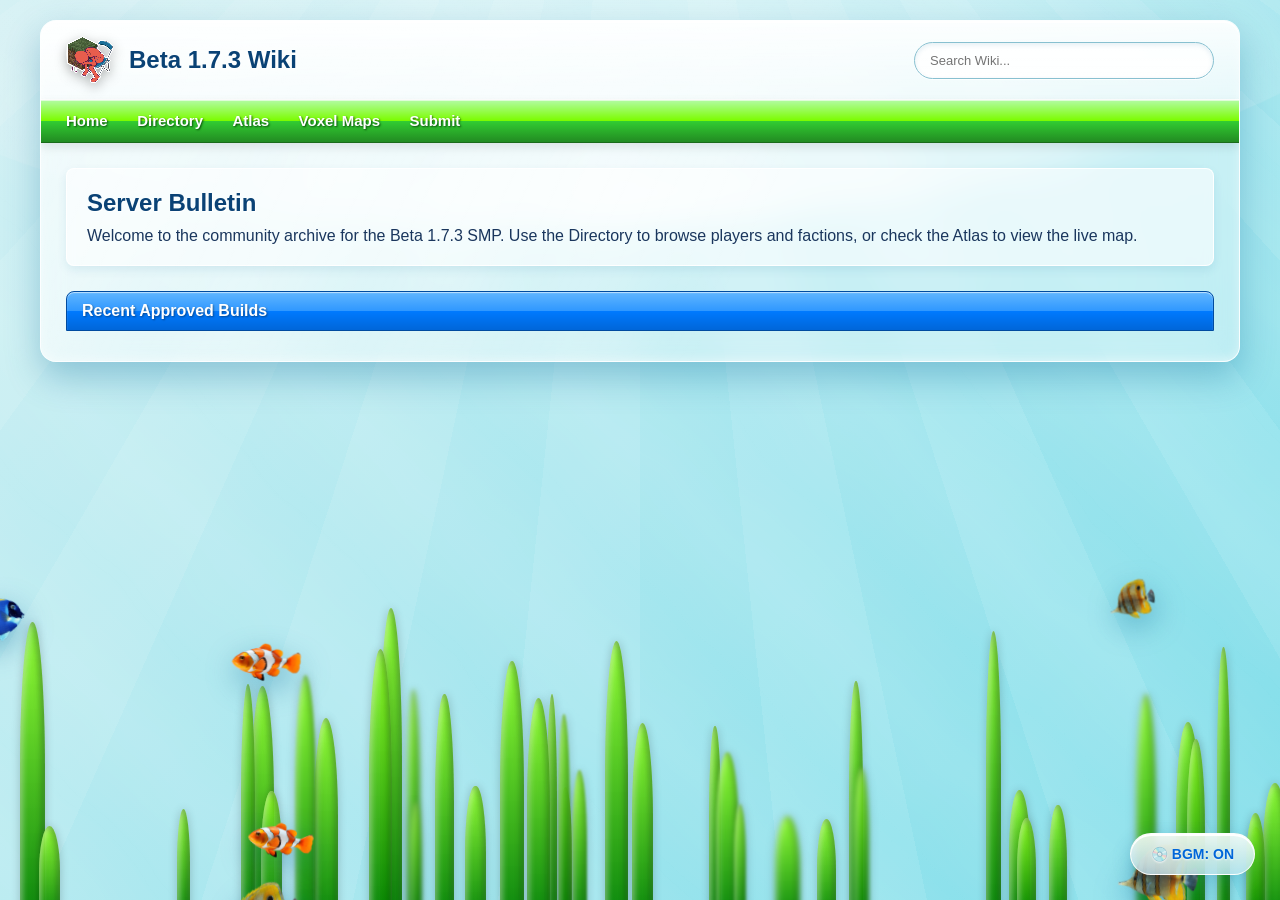
<file: index.html>
<!DOCTYPE html>
<html lang="en">
<head>
    <meta charset="UTF-8">
    <title>Server Wiki - Home</title>
    <link rel="stylesheet" href="style.css">
</head>
<body>
<div class="forum-wrapper">
    <div class="header">
        <div class="header-left">
            <img src="assets/server-icon.png" class="logo" alt="Logo">
            <h1>Beta 1.7.3 Wiki</h1>
        </div>
        <div class="global-search-container">
            <input type="text" id="globalSearch" placeholder="Search Wiki..." onkeyup="globalSearch()">
            <div id="searchResults"></div>
        </div>
    </div>
    <div class="navbar">
        <a href="index.html">Home</a>
        <a href="directory.html">Directory</a>
        <a href="atlas-map.html">Atlas</a>
        <a href="voxel-maps.html">Voxel Maps</a>
        <a href="submit.html">Submit</a>
    </div>
    <div class="content">
        <div style="background: rgba(255,255,255,0.6); padding: 20px; border: 1px solid rgba(255,255,255,0.9); margin-bottom: 25px; border-radius: 8px; box-shadow: 0 4px 10px rgba(0, 100, 150, 0.1);">
            <h2 style="margin: 0 0 10px 0; color: #0a4275; text-shadow: 1px 1px 0 #fff;">Server Bulletin</h2>
            <p style="margin: 0; color: #1a365d;">Welcome to the community archive for the Beta 1.7.3 SMP. Use the Directory to browse players and factions, or check the Atlas to view the live map.</p>
        </div>
        <div class="board-header">Recent Approved Builds</div>
        <div id="latestBuilds"></div>
    </div>
</div>
<script src="locations.js"></script>
<script>
window.renderPage = function() {
    document.getElementById('latestBuilds').innerHTML = serverLocations.slice(-5).reverse().map(loc => `
        <div class="board-item">
            <img class="loc-thumb" src="${loc.image}" alt="Thumbnail">
            <div class="board-info">
                <h2><a href="location.html?id=${loc.id}">${loc.name}</a></h2>
                <p>${loc.description.substring(0, 150)}...</p>
            </div>
        </div>
    `).join('');
};
</script>
</body>
</html>
</file>
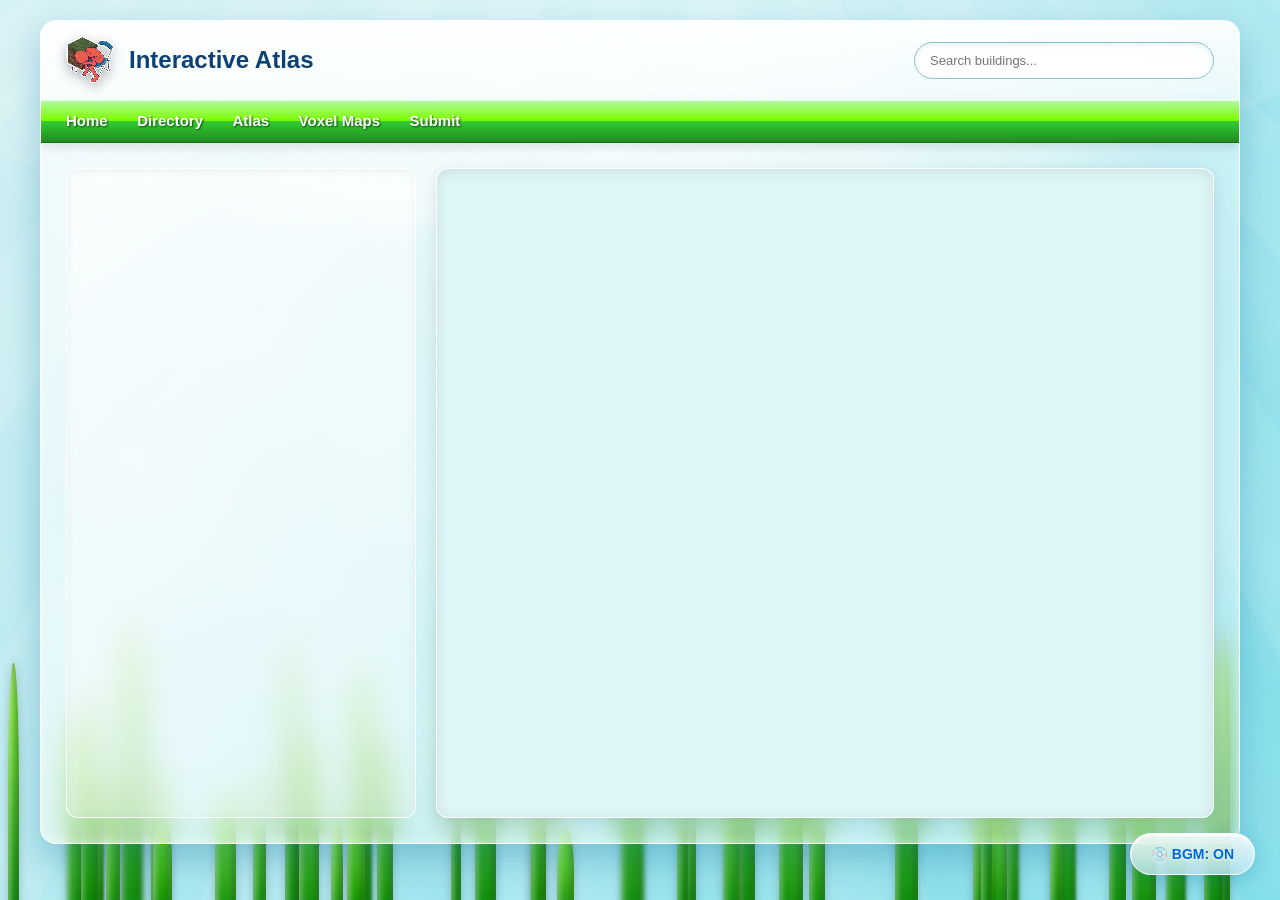
<file: atlas-map.html>
<!DOCTYPE html>
<html lang="en">
<head>
    <meta charset="UTF-8">
    <title>Interactive Atlas</title>
    <link rel="stylesheet" href="style.css">
</head>
<body>
<div class="forum-wrapper">
    <div class="header">
        <div class="header-left">
            <img src="assets/server-icon.png" class="logo" alt="Logo">
            <h1>Interactive Atlas</h1>
        </div>
        <div class="global-search-container">
            <input type="text" id="globalSearch" placeholder="Search buildings..." onkeyup="globalSearch()">
            <div id="searchResults"></div>
        </div>
    </div>
    <div class="navbar">
        <a href="index.html">Home</a>
        <a href="directory.html">Directory</a>
        <a href="atlas-map.html">Atlas</a>
        <a href="voxel-maps.html">Voxel Maps</a>
        <a href="submit.html">Submit</a>
    </div>
    <div class="content">
        <div class="split-container">
            <div class="sidebar">
                <ul id="locationList" style="list-style: none; margin: 0; padding: 0;"></ul>
            </div>
            <div class="map-wrapper">
                <iframe id="mapIframe" src="https://dynmap-proxy.landonian2006.workers.dev/#"></iframe>
            </div>
        </div>
    </div>
</div>
<script src="locations.js"></script>
<script>
window.renderPage = function() {
    document.getElementById('locationList').innerHTML = serverLocations.map(loc => `
        <li class="board-item" id="sidebar-${loc.id}" style="cursor: pointer;" onclick="panMap(${loc.x}, ${loc.y}, ${loc.z}, '${loc.id}')">
            <img class="loc-thumb" src="${loc.image}" alt="Thumbnail">
            <div class="board-info">
                <h2 style="margin-top: 5px; color: #0a4275;">${loc.name}</h2>
                <p>X: ${loc.x} Z: ${loc.z}</p>
            </div>
        </li>
    `).join('');
    
    const p = new URLSearchParams(window.location.search);
    if(p.get('x')) panMap(p.get('x'), p.get('y'), p.get('z'));
};

function panMap(x, y, z, id) {
    document.getElementById('mapIframe').src = `https://dynmap-proxy.landonian2006.workers.dev/?x=${x}&y=${y}&z=${z}&zoom=6`;
    document.querySelectorAll('.board-item').forEach(el => el.style.background = 'rgba(255,255,255,0.6)');
    if(id) {
        const target = document.getElementById('sidebar-' + id);
        if(target) target.style.background = 'rgba(79, 172, 254, 0.2)';
    }
}
</script>
</body>
</html>
</file>
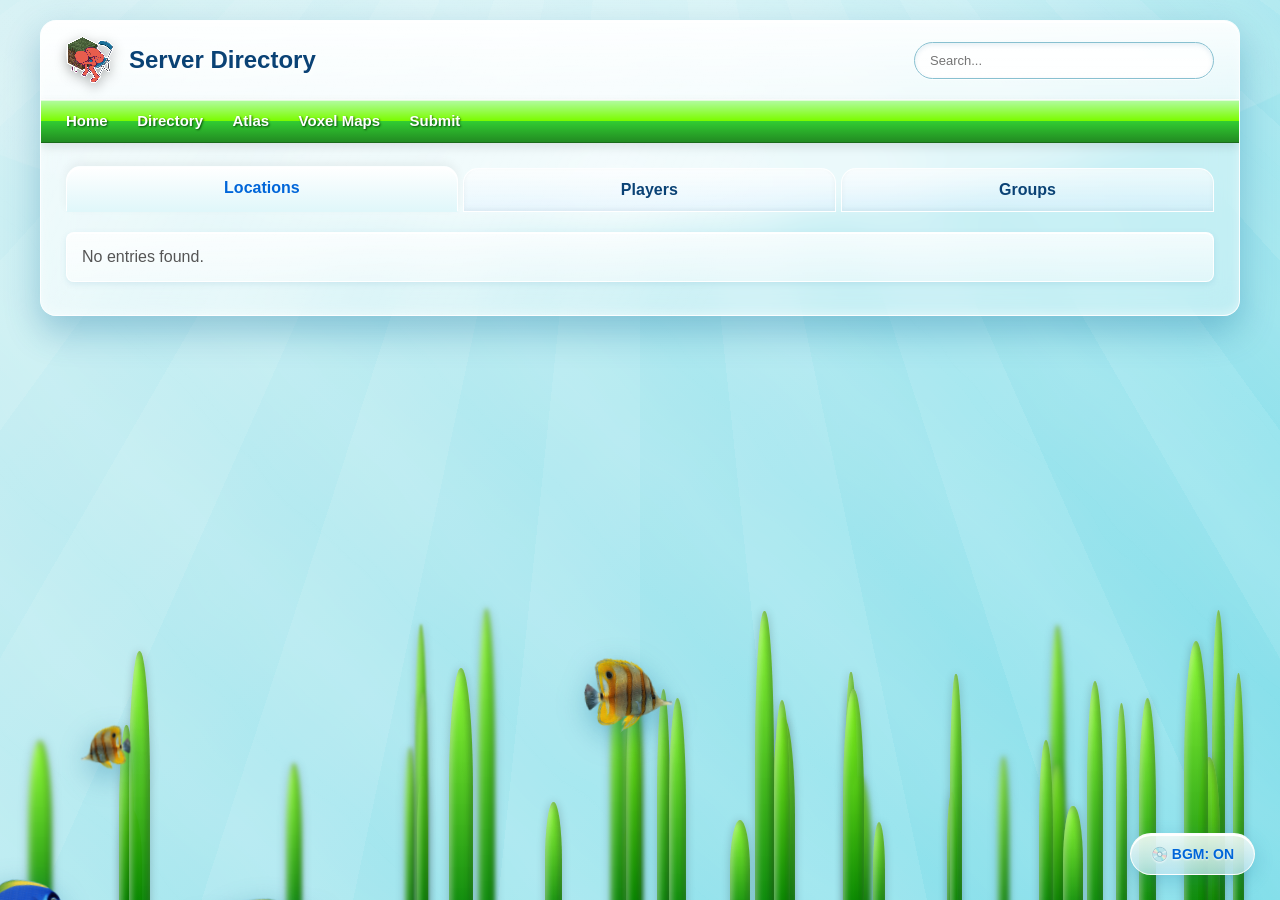
<file: directory.html>
<!DOCTYPE html>
<html lang="en">
<head>
    <meta charset="UTF-8">
    <title>Server Directory</title>
    <link rel="stylesheet" href="style.css">
</head>
<body>
<div class="forum-wrapper">
    <div class="header">
        <div class="header-left">
            <img src="assets/server-icon.png" class="logo" alt="Logo">
            <h1>Server Directory</h1>
        </div>
        <div class="global-search-container">
            <input type="text" id="globalSearch" placeholder="Search..." onkeyup="globalSearch()">
            <div id="searchResults"></div>
        </div>
    </div>
    <div class="navbar">
        <a href="index.html">Home</a>
        <a href="directory.html">Directory</a>
        <a href="atlas-map.html">Atlas</a>
        <a href="voxel-maps.html">Voxel Maps</a>
        <a href="submit.html">Submit</a>
    </div>
    <div class="content">
        <div class="dir-tabs">
            <div class="dir-tab active" onclick="switchDir('locations')">Locations</div>
            <div class="dir-tab" onclick="switchDir('players')">Players</div>
            <div class="dir-tab" onclick="switchDir('groups')">Groups</div>
        </div>

        <div id="sec-locations" class="dir-section active"></div>
        <div id="sec-players" class="dir-section"></div>
        <div id="sec-groups" class="dir-section"></div>
    </div>
</div>
<script src="locations.js"></script>
<script>
function switchDir(type) {
    document.querySelectorAll('.dir-tab, .dir-section').forEach(el => el.classList.remove('active'));
    event.currentTarget.classList.add('active');
    document.getElementById('sec-' + type).classList.add('active');
}

window.renderPage = function() {
    renderList('sec-locations', serverLocations, 'location');
    renderList('sec-players', serverPlayers, 'player');
    renderList('sec-groups', serverGroups, 'group');
};

function renderList(targetId, data, type) {
    document.getElementById(targetId).innerHTML = data.map(item => {
        let badge = "";
        if (type === 'player') {
            const isOnline = onlinePlayers.includes(item.name.toLowerCase());
            badge = isOnline ? `<span class="status-badge status-online">🟢 Online</span>` : `<span class="status-badge status-offline">🔴 Offline</span>`;
        }
        return `
        <div class="board-item">
            <img class="loc-thumb" src="${item.image}" alt="Thumbnail">
            <div class="board-info">
                <h2><a href="${type}.html?id=${item.id}">${item.name}</a> ${badge}</h2>
                <p>${item.description.substring(0, 120)}...</p>
            </div>
        </div>
        `;
    }).join('') || `<div class="board-item"><p style="margin:0; color:#555;">No entries found.</p></div>`;
}
</script>
</body>
</html>
</file>
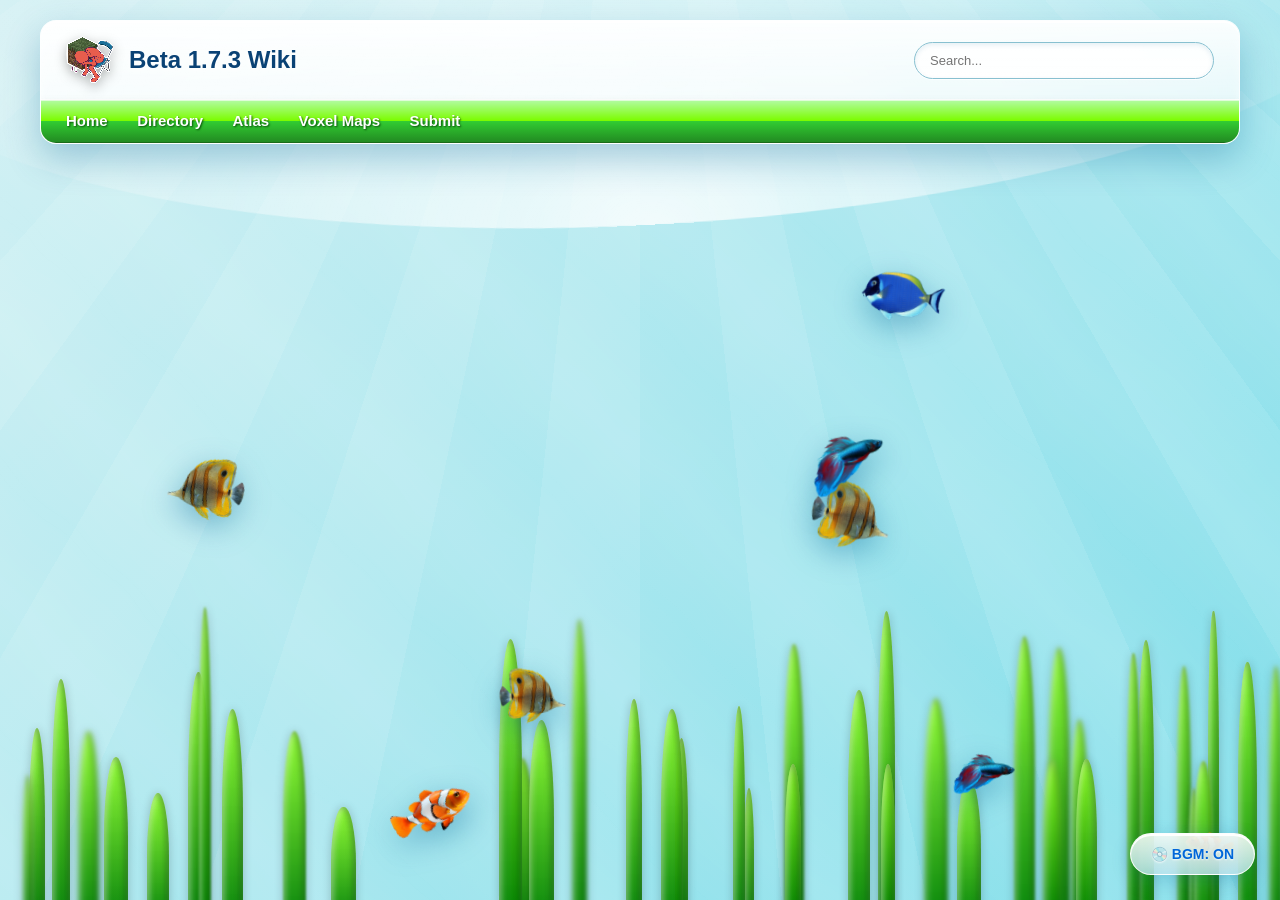
<file: group.html>
<!DOCTYPE html>
<html lang="en">
<head>
    <meta charset="UTF-8">
    <title>Group Info</title>
    <link rel="stylesheet" href="style.css">
</head>
<body>
<div class="forum-wrapper">
    <div class="header">
        <div class="header-left">
            <img src="assets/server-icon.png" class="logo" alt="Logo">
            <h1>Beta 1.7.3 Wiki</h1>
        </div>
        <div class="global-search-container">
            <input type="text" id="globalSearch" placeholder="Search..." onkeyup="globalSearch()">
            <div id="searchResults"></div>
        </div>
    </div>
    <div class="navbar">
        <a href="index.html">Home</a>
        <a href="directory.html">Directory</a>
        <a href="atlas-map.html">Atlas</a>
        <a href="voxel-maps.html">Voxel Maps</a>
        <a href="submit.html">Submit</a>
    </div>
    <div class="content" id="profileContent" style="display:none;">
        <div style="display: flex; gap: 30px;">
            <div style="flex: 0 0 300px;">
                <img id="groupImage" style="width: 100%; border: 2px solid rgba(255,255,255,0.8); border-radius: 8px; background: rgba(255,255,255,0.5); box-shadow: 0 4px 8px rgba(0,0,0,0.1);">
                <button id="editBtn" class="pan-button" style="width: 100%; margin-top: 15px;">Edit Group</button>
            </div>
            <div style="flex-grow: 1;">
                <h1 id="groupName" style="color: #0a4275; margin-top: 0; text-shadow: 1px 1px 0 #fff;"></h1>
                <p style="font-weight: bold; color: #1a365d;">Founded: <span id="foundDate"></span></p>
                <div class="board-header">History</div>
                <p id="groupDesc" style="background: rgba(255,255,255,0.6); padding: 20px; border: 1px solid rgba(255,255,255,0.9); border-radius: 8px; line-height: 1.6; color: #1a365d; margin-bottom: 20px;"></p>
                <div class="board-header">Members</div>
                <div id="memberList"></div>
            </div>
        </div>
    </div>
</div>
<script src="locations.js"></script>
<script>
window.renderPage = function() {
    const id = new URLSearchParams(window.location.search).get('id');
    const group = serverGroups.find(g => g.id === id);
    if (!group) return;
    
    document.getElementById('profileContent').style.display = 'block';
    document.getElementById('groupName').innerText = group.name;
    document.getElementById('groupImage').src = group.image;
    
    document.getElementById('groupDesc').innerHTML = autoLinkText(group.description);
    document.getElementById('foundDate').innerText = group.foundingDate;
    
    const m = serverPlayers.filter(p => p.group.toLowerCase() === group.name.toLowerCase());
    document.getElementById('memberList').innerHTML = m.map(item => {
        const isOnline = onlinePlayers.includes(item.name.toLowerCase());
        const badge = isOnline ? `<span class="status-badge status-online" style="margin-left: 10px;">🟢</span>` : ``;
        return `
        <div class="board-item">
            <img class="loc-thumb" style="width: 48px; height: 48px;" src="${item.image}" alt="Thumbnail">
            <div class="board-info">
                <h2 style="margin-top:10px;"><a href="player.html?id=${item.id}">${item.name}</a> ${badge}</h2>
            </div>
        </div>
        `;
    }).join('') || "<div class='board-item'><p style='color:#555;'>No members found.</p></div>";
    
    document.getElementById('editBtn').onclick = () => location.href = `submit.html?type=group&edit=${group.id}`;
};
</script>
</body>
</html>
</file>
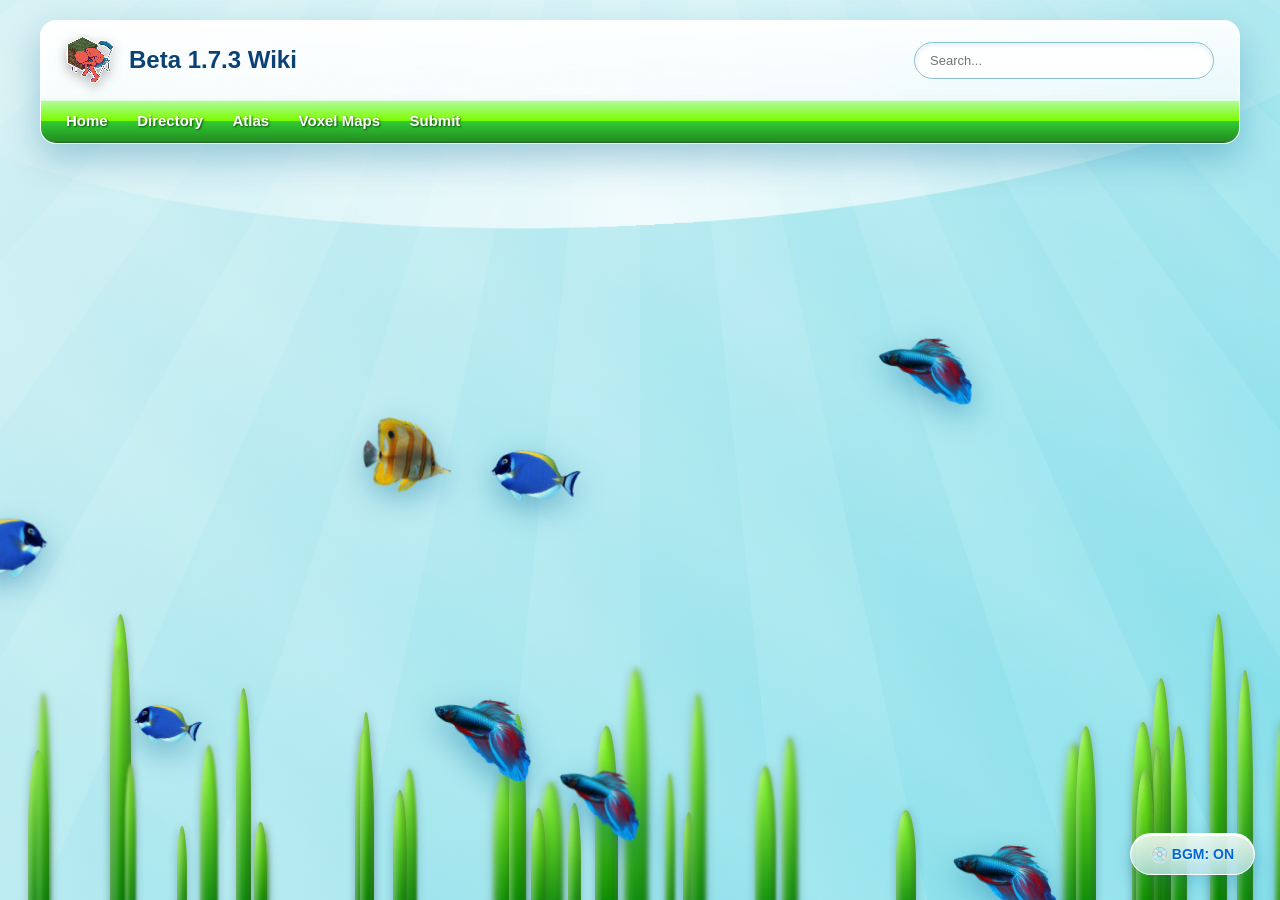
<file: location.html>
<!DOCTYPE html>
<html lang="en">
<head>
    <meta charset="UTF-8">
    <title>Location Details</title>
    <link rel="stylesheet" href="style.css">
</head>
<body>
<div class="forum-wrapper">
    <div class="header">
        <div class="header-left">
            <img src="assets/server-icon.png" class="logo" alt="Logo">
            <h1>Beta 1.7.3 Wiki</h1>
        </div>
        <div class="global-search-container">
            <input type="text" id="globalSearch" placeholder="Search..." onkeyup="globalSearch()">
            <div id="searchResults"></div>
        </div>
    </div>
    <div class="navbar">
        <a href="index.html">Home</a>
        <a href="directory.html">Directory</a>
        <a href="atlas-map.html">Atlas</a>
        <a href="voxel-maps.html">Voxel Maps</a>
        <a href="submit.html">Submit</a>
    </div>
    <div class="content" id="profileContent" style="display:none;">
        <div style="display: flex; gap: 30px;">
            <div style="flex: 0 0 400px;">
                <img id="locImage" style="width: 100%; border: 2px solid rgba(255,255,255,0.8); border-radius: 8px; background: rgba(255,255,255,0.5); box-shadow: 0 4px 8px rgba(0,0,0,0.1);">
                <div style="background: rgba(255,255,255,0.6); padding: 15px; margin-top: 15px; border: 1px solid rgba(255,255,255,0.9); border-radius: 8px;">
                    <p style="margin: 0 0 10px 0;"><strong>Coordinates:</strong> <span id="locCoords" style="color: #4facfe; font-family: monospace;"></span></p>
                    <p style="margin: 0 0 10px 0; font-size: 13px;"><strong>Built:</strong> <span id="buildDate"></span></p>
                    <p id="ownerLink" style="margin: 10px 0 0 0; padding-top: 10px; border-top: 1px solid rgba(0,0,0,0.1);"></p>
                </div>
                <button id="editBtn" class="pan-button" style="width: 100%; margin-top: 15px;">Edit Page</button>
            </div>
            <div style="flex-grow: 1;">
                <h1 id="locTitle" style="color: #0a4275; margin-top: 0; text-shadow: 1px 1px 0 #fff;"></h1>
                <div class="board-header">History</div>
                <p id="locDesc" style="background: rgba(255,255,255,0.6); padding: 20px; border: 1px solid rgba(255,255,255,0.9); border-radius: 8px; line-height: 1.6; color: #1a365d;"></p>
            </div>
        </div>
    </div>
</div>
<script src="locations.js"></script>
<script>
window.renderPage = function() {
    const id = new URLSearchParams(window.location.search).get('id');
    const loc = serverLocations.find(l => l.id === id);
    if (!loc) return;
    
    document.getElementById('profileContent').style.display = 'block';
    document.getElementById('locTitle').innerText = loc.name;
    document.getElementById('locImage').src = loc.image;
    
    document.getElementById('locDesc').innerHTML = autoLinkText(loc.description);
    
    document.getElementById('locCoords').innerText = `${loc.x}, ${loc.y}, ${loc.z}`;
    document.getElementById('buildDate').innerText = loc.buildDate || "Unknown";
    
    let linkHtml = "Built By: ";
    const p = serverPlayers.find(x => x.name.toLowerCase() === loc.ownerPlayer.toLowerCase());
    const g = serverGroups.find(x => x.name.toLowerCase() === loc.ownerGroup.toLowerCase());
    if (p) linkHtml += `<a href="player.html?id=${p.id}" style="color:#0a4275; font-weight:bold;">${p.name}</a>`;
    else if (g) linkHtml += `<a href="group.html?id=${g.id}" style="color:#0a4275; font-weight:bold;">${g.name}</a>`;
    else linkHtml += (loc.ownerPlayer !== "N/A" ? loc.ownerPlayer : loc.ownerGroup);
    document.getElementById('ownerLink').innerHTML = linkHtml;

    document.getElementById('editBtn').onclick = () => location.href = `submit.html?type=location&edit=${loc.id}`;
};
</script>
</body>
</html>
</file>
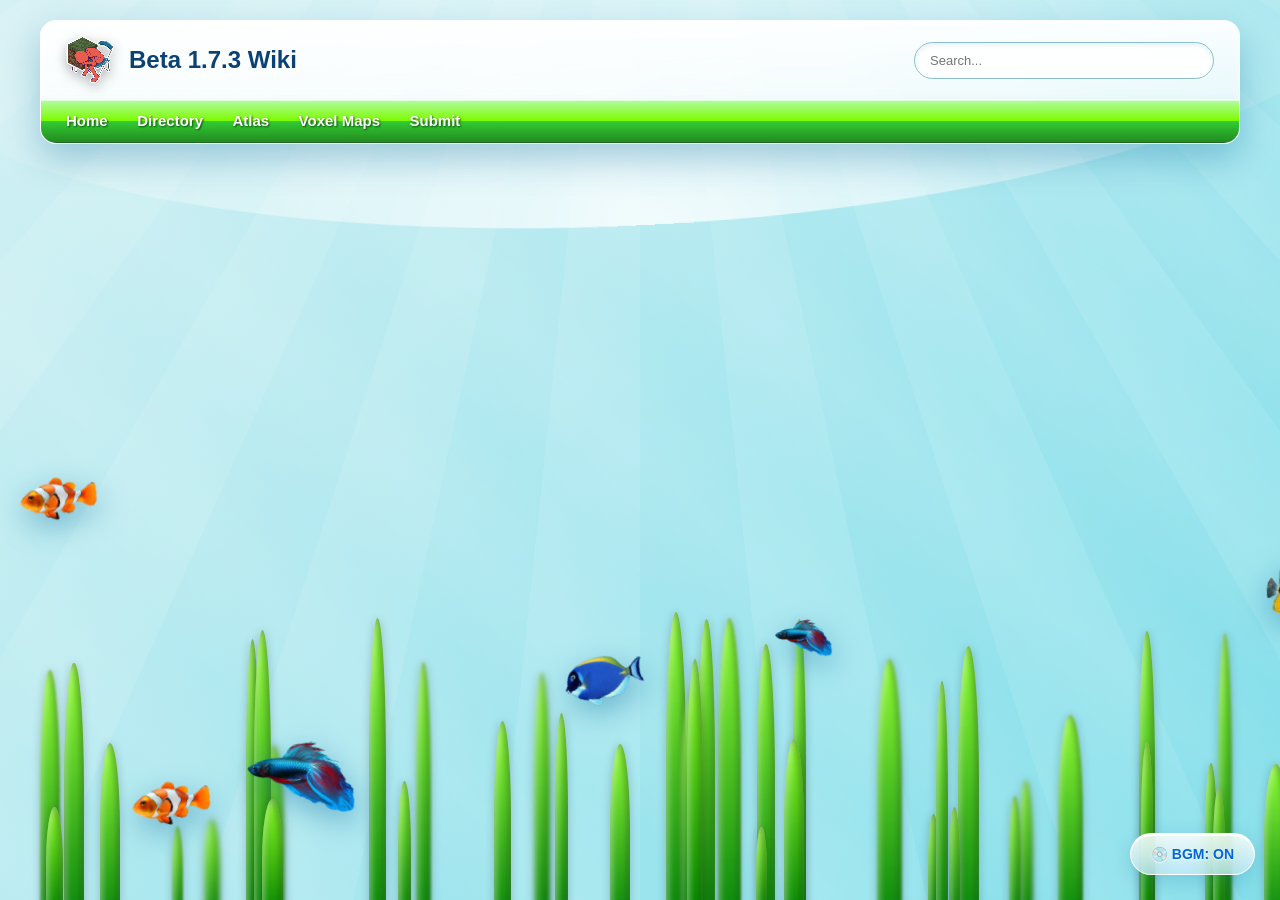
<file: player.html>
<!DOCTYPE html>
<html lang="en">
<head>
    <meta charset="UTF-8">
    <title>Player Profile</title>
    <link rel="stylesheet" href="style.css">
</head>
<body>
<div class="forum-wrapper">
    <div class="header">
        <div class="header-left">
            <img src="assets/server-icon.png" class="logo" alt="Logo">
            <h1>Beta 1.7.3 Wiki</h1>
        </div>
        <div class="global-search-container">
            <input type="text" id="globalSearch" placeholder="Search..." onkeyup="globalSearch()">
            <div id="searchResults"></div>
        </div>
    </div>
    <div class="navbar">
        <a href="index.html">Home</a>
        <a href="directory.html">Directory</a>
        <a href="atlas-map.html">Atlas</a>
        <a href="voxel-maps.html">Voxel Maps</a>
        <a href="submit.html">Submit</a>
    </div>
    <div class="content" id="profileContent" style="display:none;">
        <div style="display: flex; gap: 30px;">
            <div style="flex: 0 0 300px;">
                <img id="pImg" style="width: 100%; border: 2px solid rgba(255,255,255,0.8); border-radius: 8px; image-rendering: pixelated; background: rgba(255,255,255,0.5); box-shadow: 0 4px 8px rgba(0,0,0,0.1);">
                <button id="editBtn" class="pan-button" style="width: 100%; margin-top: 15px;">Edit Profile</button>
            </div>
            <div style="flex-grow: 1;">
                <h1 style="color: #0a4275; margin-top: 0; display: flex; align-items: center; text-shadow: 1px 1px 0 #fff;">
                    <span id="pName"></span> <span id="pOnlineStatus"></span>
                </h1>
                <p id="pStats" style="font-weight: bold; color: #1a365d;"></p>
                <div class="board-header">Biography</div>
                <p id="pDesc" style="background: rgba(255,255,255,0.6); padding: 20px; border: 1px solid rgba(255,255,255,0.9); border-radius: 8px; line-height: 1.6; color: #1a365d; margin-bottom: 20px;"></p>
                <div class="board-header">Builds</div>
                <div id="builds"></div>
            </div>
        </div>
    </div>
</div>
<script src="locations.js"></script>
<script>
window.renderPage = function() {
    const id = new URLSearchParams(window.location.search).get('id');
    const player = serverPlayers.find(p => p.id === id);
    if (!player) return;
    
    document.getElementById('profileContent').style.display = 'block';
    document.getElementById('pName').innerText = player.name;
    document.getElementById('pImg').src = player.image;
    
    document.getElementById('pDesc').innerHTML = autoLinkText(player.description);
    
    const isOnline = onlinePlayers.includes(player.name.toLowerCase());
    document.getElementById('pOnlineStatus').innerHTML = isOnline ? 
        `<span class="status-badge status-online">🟢 Online in-game</span>` : 
        `<span class="status-badge status-offline">🔴 Offline</span>`;
        
    const g = serverGroups.find(x => x.name === player.group);
    const groupLink = g ? `<a href="group.html?id=${g.id}" style="color:#0a4275; text-decoration:underline;">${g.name}</a>` : "None";
    document.getElementById('pStats').innerHTML = `Joined: ${player.joinDate} | Group: ${groupLink}`;
    
    const b = serverLocations.filter(l => l.ownerPlayer === player.name);
    document.getElementById('builds').innerHTML = b.map(item => `
        <div class="board-item">
            <img class="loc-thumb" style="width: 48px; height: 48px;" src="${item.image}" alt="Thumbnail">
            <div class="board-info">
                <h2 style="margin-top:10px;"><a href="location.html?id=${item.id}">${item.name}</a></h2>
            </div>
        </div>
    `).join('') || "<p style='color:#555;'>No builds documented.</p>";
    
    document.getElementById('editBtn').onclick = () => location.href = `submit.html?type=player&edit=${player.id}`;
};
</script>
</body>
</html>
</file>
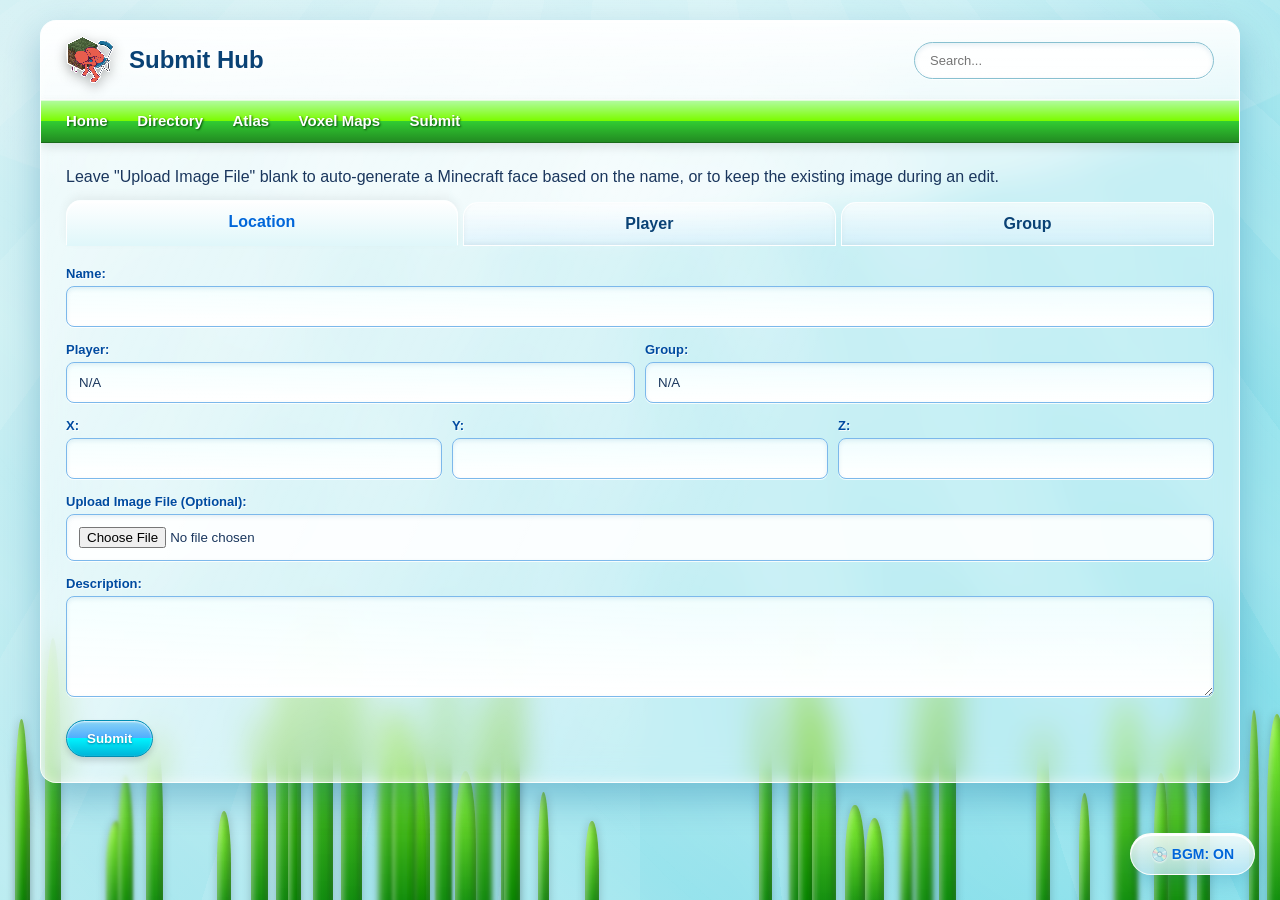
<file: submit.html>
<!DOCTYPE html>
<html lang="en">
<head>
    <meta charset="UTF-8">
    <title>Submit - Server Wiki</title>
    <link rel="stylesheet" href="style.css">
</head>
<body>
<div class="forum-wrapper">
    <div class="header">
        <div class="header-left">
            <img src="assets/server-icon.png" class="logo" alt="Logo">
            <h1>Submit Hub</h1>
        </div>
        <div class="global-search-container">
            <input type="text" id="globalSearch" placeholder="Search..." onkeyup="globalSearch()">
            <div id="searchResults"></div>
        </div>
    </div>
    <div class="navbar">
        <a href="index.html">Home</a>
        <a href="directory.html">Directory</a>
        <a href="atlas-map.html">Atlas</a>
        <a href="voxel-maps.html">Voxel Maps</a>
        <a href="submit.html">Submit</a>
    </div>
    <div class="content">
        <p style="color: #1a365d; margin-top: 0;">Leave "Upload Image File" blank to auto-generate a Minecraft face based on the name, or to keep the existing image during an edit.</p>
        <div class="dir-tabs">
            <div class="dir-tab active" id="tab-location" onclick="switchTab('location')">Location</div>
            <div class="dir-tab" id="tab-player" onclick="switchTab('player')">Player</div>
            <div class="dir-tab" id="tab-group" onclick="switchTab('group')">Group</div>
        </div>
        
        <div id="section-location" class="dir-section active">
            <form class="wiki-form">
                <input type="hidden" name="entry_type" value="location">
                <input type="hidden" name="entry_id" value="">
                <input type="hidden" name="existing_image" value="N/A">
                
                <label>Name: <input type="text" name="location_name" required></label>
                <div style="display:flex; gap:10px;">
                    <label style="flex:1;">Player: <input type="text" name="owned_by_player" list="playerList" value="N/A"></label>
                    <label style="flex:1;">Group: <input type="text" name="owned_by_group" list="groupList" value="N/A"></label>
                </div>
                <div style="display:flex; gap:10px;">
                    <label style="flex:1;">X: <input type="number" name="coord_x" required></label>
                    <label style="flex:1;">Y: <input type="number" name="coord_y" required></label>
                    <label style="flex:1;">Z: <input type="number" name="coord_z" required></label>
                </div>
                <label>Upload Image File (Optional): <input type="file" accept="image/png, image/jpeg, image/webp" class="form-input image-upload" style="background: rgba(255,255,255,0.9); cursor: pointer;"></label>
                <label>Description: <textarea name="description" rows="5" required></textarea></label>
                <button type="submit" class="pan-button" style="margin-top:20px;">Submit</button>
            </form>
        </div>
        
        <div id="section-player" class="dir-section">
            <form class="wiki-form">
                <input type="hidden" name="entry_type" value="player">
                <input type="hidden" name="entry_id" value="">
                <input type="hidden" name="existing_image" value="N/A">
                
                <label>Username: <input type="text" name="player_name" required></label>
                <label>Group: <input type="text" name="group_name" list="groupList" value="N/A"></label>
                <label>Upload Image File (Optional): <input type="file" accept="image/png, image/jpeg, image/webp" class="form-input image-upload" style="background: rgba(255,255,255,0.9); cursor: pointer;"></label>
                <label>Bio: <textarea name="description" rows="5" required></textarea></label>
                <button type="submit" class="pan-button" style="margin-top:20px;">Submit</button>
            </form>
        </div>
        
        <div id="section-group" class="dir-section">
            <form class="wiki-form">
                <input type="hidden" name="entry_type" value="group">
                <input type="hidden" name="entry_id" value="">
                <input type="hidden" name="existing_image" value="N/A">
                
                <label>Name: <input type="text" name="group_name" required></label>
                <label>Leader: <input type="text" name="leader_name" list="playerList" value="N/A"></label>
                <label>Upload Image File (Optional): <input type="file" accept="image/png, image/jpeg, image/webp" class="form-input image-upload" style="background: rgba(255,255,255,0.9); cursor: pointer;"></label>
                <label>History: <textarea name="description" rows="5" required></textarea></label>
                <button type="submit" class="pan-button" style="margin-top:20px;">Submit</button>
            </form>
        </div>
    </div>
</div>
<datalist id="playerList"></datalist>
<datalist id="groupList"></datalist>

<script src="locations.js"></script>
<script>
    // NEW DEPLOYMENT LINK HERE
    const scriptURL = 'https://script.google.com/macros/s/AKfycbz70CstbzO0nE_Ae-aYo37zuTcma-PEQFSyjS7UvsD0ybfBcrdWjnmi8DSvF-qyyBof/exec';
    
    function switchTab(type) { 
        document.querySelectorAll('.dir-tab, .dir-section').forEach(el => el.classList.remove('active')); 
        document.getElementById('tab-' + type).classList.add('active'); 
        document.getElementById('section-' + type).classList.add('active'); 
    }
    
    function populateDropdowns() { 
        document.getElementById('playerList').innerHTML = serverPlayers.map(p => `<option value="${p.name}">`).join(''); 
        document.getElementById('groupList').innerHTML = serverGroups.map(g => `<option value="${g.name}">`).join(''); 
    }
    
    window.renderPage = function() {
        const p = new URLSearchParams(window.location.search);
        const type = p.get('type') || 'location';
        const id = p.get('edit');
        if (!id) return;
        switchTab(type);
        const data = [...serverLocations, ...serverPlayers, ...serverGroups].find(item => item.id === id);
        if (data) {
            const f = document.querySelector(`#section-${type} form`);
            
            f.entry_id.value = data.id;
            f.existing_image.value = data.image; 

            if(type === 'location') { 
                f.location_name.value = data.name; f.owned_by_player.value = data.ownerPlayer; 
                f.owned_by_group.value = data.ownerGroup; f.coord_x.value = data.x; 
                f.coord_y.value = data.y; f.coord_z.value = data.z; 
            } else if(type === 'player') { 
                f.player_name.value = data.name; f.group_name.value = data.group; 
            } else { 
                f.group_name.value = data.name; f.leader_name.value = data.leader; 
            }
            f.description.value = data.description;
        }
    };
    
    document.querySelectorAll('form').forEach(form => {
        form.addEventListener('submit', e => {
            e.preventDefault();
            const btn = form.querySelector('button');
            btn.innerText = "Processing & Uploading...";
            btn.disabled = true;
            
            const formData = new FormData(form);
            const fileInput = form.querySelector('.image-upload');
            
            if (fileInput && fileInput.files.length > 0) {
                const file = fileInput.files[0];
                const reader = new FileReader();
                
                reader.onload = function(event) {
                    const base64Data = event.target.result.split(',')[1];
                    formData.append('image_base64', base64Data);
                    formData.append('image_name', file.name);
                    submitDataToServer(formData, btn);
                };
                reader.readAsDataURL(file);
            } else {
                submitDataToServer(formData, btn);
            }
        });
    });

    function submitDataToServer(formData, btn) {
        fetch(scriptURL, { method: 'POST', body: formData })
        .then(response => response.json())
        .then(data => { 
            alert("Upload Complete & Submission received!"); 
            location.href = "index.html"; 
        })
        .catch(err => {
            alert("An error occurred during submission. Please check your connection.");
            btn.innerText = "Submit";
            btn.disabled = false;
        });
    }
</script>
</body>
</html>
</file>
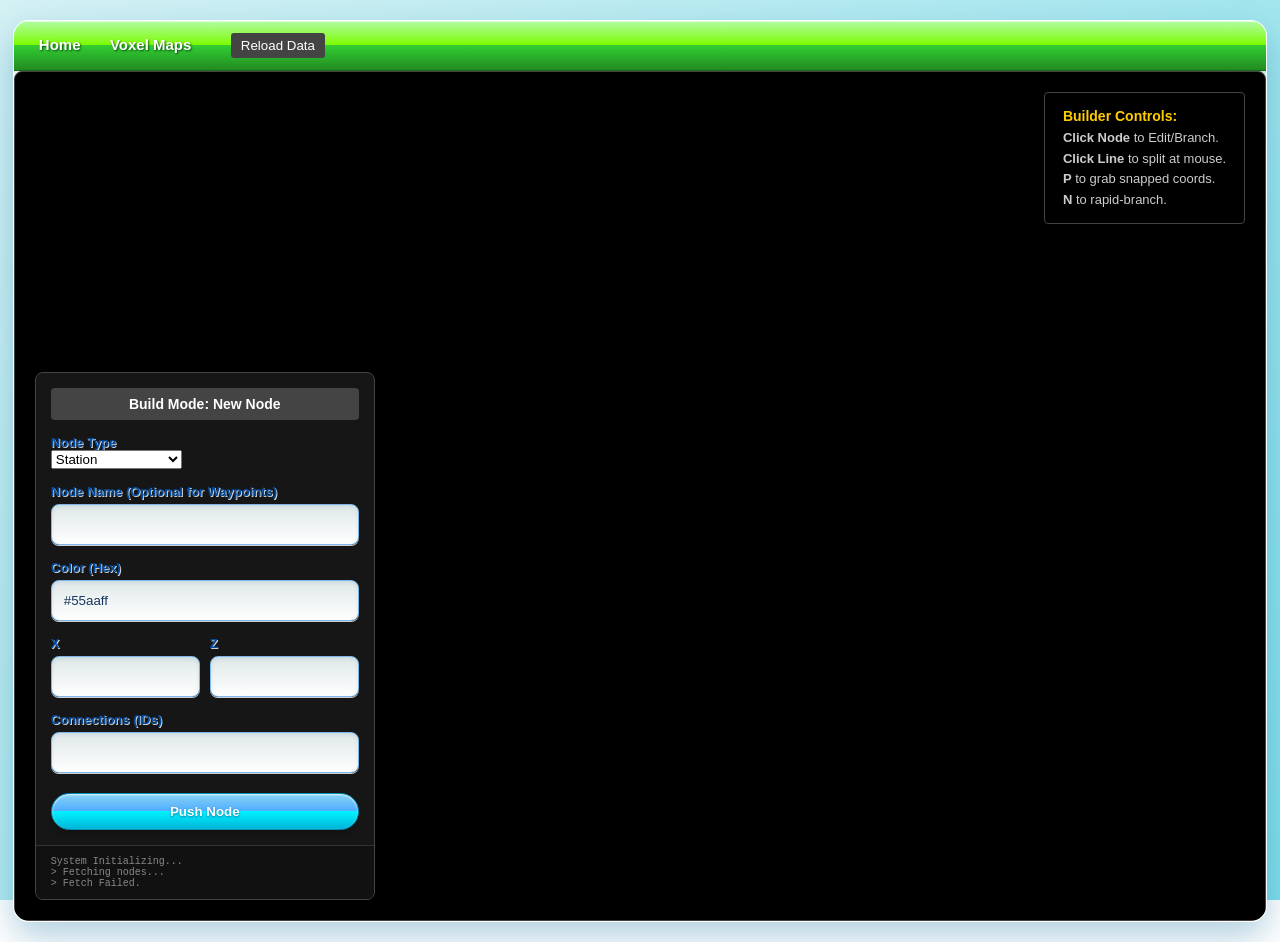
<file: train-editor.html>
<!DOCTYPE html>
<html lang="en">
<head>
    <meta charset="UTF-8">
    <title>Admin - Network Builder</title>
    <link rel="stylesheet" href="style.css">
    <style>
        .admin-workspace { position: relative; width: 100%; height: 850px; border-radius: 8px; overflow: hidden; border: 1px solid #444; background: #000; }
        .map-workspace { width: 100%; height: 100%; position: absolute; top: 0; left: 0; z-index: 1; }
        .dynmap-frame { position: absolute; width: 100%; height: 100%; border: none; z-index: 1; }
        .svg-overlay { position: absolute; width: 100%; height: 100%; z-index: 2; pointer-events: none; }
        svg { width: 100%; height: 100%; }
        
        .floating-panel { position: absolute; background: rgba(24, 24, 24, 0.95); border: 1px solid #444; border-radius: 8px; z-index: 10; backdrop-filter: blur(5px); box-shadow: 0 8px 32px rgba(0,0,0,0.6); display: flex; flex-direction: column; overflow: hidden; }
        .builder-controls { bottom: 20px; left: 20px; width: 340px; }
        
        .sync-status { position: absolute; top: 20px; right: 20px; background: rgba(0,0,0,0.85); color: #ccc; padding: 12px 18px; font-size: 13px; border: 1px solid #444; z-index: 20; border-radius: 4px; pointer-events: none; line-height: 1.6; box-shadow: 0 4px 15px rgba(0,0,0,0.5); }
        .sync-status strong { color: #ffcc00; font-size: 14px; }
        
        .debug-log { padding: 10px 15px; font-family: monospace; font-size: 10px; color: #888; border-top: 1px solid #333; background: #111; max-height: 80px; overflow-y: auto; }
        
        .clickable-node { pointer-events: auto; cursor: pointer; transition: stroke-width 0.2s; }
        .clickable-node:hover { stroke-width: 4; stroke: #fff; }
        .clickable-edge { pointer-events: auto; cursor: crosshair; transition: stroke-width 0.2s, stroke 0.2s; }
        .clickable-edge:hover { stroke-width: 14; stroke: #ffcc00 !important; opacity: 1 !important; }
        
        .preview-line { stroke: #ffcc00; stroke-width: 4; stroke-dasharray: 8 8; animation: dash 1s linear infinite; opacity: 0.8; }
        .preview-node { fill: rgba(255, 204, 0, 0.4); stroke: #ffcc00; stroke-width: 2; }
        @keyframes dash { to { stroke-dashoffset: -16; } }
    </style>
</head>
<body>
<div class="forum-wrapper" style="max-width: 1600px; width: 98%;">
    <div class="navbar">
        <a href="index.html">Home</a>
        <a href="voxel-maps.html">Voxel Maps</a>
        <button onclick="boot()" style="background:#444; color:#fff; border:none; padding:5px 10px; cursor:pointer; margin-left:10px; border-radius:3px;">Reload Data</button>
    </div>
    
    <div class="content admin-workspace">
        <div class="map-workspace" id="svgContainer">
            <iframe id="dynmapFrame" class="dynmap-frame" src="https://dynmap-proxy.landonian2006.workers.dev/#"></iframe>
            <div class="svg-overlay">
                <svg id="transitMap">
                    <g id="linesLayer"></g>
                    <g id="nodesLayer"></g>
                    <g id="previewLayer">
                        <line id="previewLine" class="preview-line" style="display:none;"></line>
                        <circle id="previewNode" class="preview-node" r="10" style="display:none;"></circle>
                    </g>
                    <g id="labelsLayer"></g>
                </svg>
            </div>
        </div>

        <div class="sync-status" id="syncStatus">
            <strong>Builder Controls:</strong><br>
            <b>Click Node</b> to Edit/Branch.<br>
            <b>Click Line</b> to split at mouse.<br>
            <b>P</b> to grab snapped coords.<br>
            <b>N</b> to rapid-branch.
        </div>

        <div class="floating-panel builder-controls">
            <div style="padding: 15px;">
                <div id="modeIndicator" style="background:#444; color:#fff; padding:8px; text-align:center; margin-bottom:15px; font-weight:bold; border-radius:4px; font-size:14px;">Build Mode: New Node</div>
                <form id="railForm" class="wiki-form">
                    <input type="hidden" name="entry_type" value="rail">
                    <input type="hidden" name="node_id" id="nId">
                    
                    <label>Node Type</label>
                    <select name="node_type" id="nType">
                        <option value="station">Station</option>
                        <option value="waypoint">Waypoint (Corner)</option>
                    </select>

                    <label>Node Name (Optional for Waypoints)</label>
                    <input type="text" name="node_name" id="nName">
                    
                    <label>Color (Hex)</label>
                    <input type="text" name="node_color" id="nColor" value="#55aaff">
                    
                    <div style="display:flex; gap:10px;">
                        <div style="flex:1;"><label>X</label><input type="number" name="coord_x" id="nX" required></div>
                        <div style="flex:1;"><label>Z</label><input type="number" name="coord_z" id="nZ" required></div>
                    </div>
                    
                    <label>Connections (IDs)</label>
                    <input type="text" name="connections" id="nConns">
                    
                    <div style="display:flex; gap:10px; margin-top:20px;">
                        <button type="submit" id="submitBtn" class="pan-button" style="flex:2;">Push Node</button>
                        <button type="button" id="cancelBtn" class="pan-button" style="flex:1; background:#666; display:none;" onclick="clearSelection()">Cancel</button>
                    </div>
                </form>
            </div>
            <div class="debug-log" id="debugLog">System Initializing...</div>
        </div>

    </div>
</div>

<script>
const BASE_PIXELS_PER_BLOCK = 1; 
const INVERT_Z = true;          
const INVERT_X = false;          

// NEW DEPLOYMENT LINK HERE
const scriptURL = 'https://script.google.com/macros/s/AKfycbz70CstbzO0nE_Ae-aYo37zuTcma-PEQFSyjS7UvsD0ybfBcrdWjnmi8DSvF-qyyBof/exec';

let activeRails = [];
let hoverX = 0, hoverZ = 0;
let mapCenterX = 0, mapCenterZ = 0, currentZoom = 0, screenW = 800, screenH = 800;

let selectedNodeId = null;
let splittingEdge = null; 

function log(msg) {
    const l = document.getElementById('debugLog');
    l.innerText += "\n> " + msg;
    l.scrollTop = l.scrollHeight;
}

function projectPointOnSegment(px, pz, ax, az, bx, bz) {
    const APx = px - ax, APz = pz - az;
    const ABx = bx - ax, ABz = bz - az;
    
    const magAB2 = (ABx * ABx) + (ABz * ABz);
    if (magAB2 === 0) return { x: ax, z: az }; 
    
    let t = ((APx * ABx) + (APz * ABz)) / magAB2;
    t = Math.max(0, Math.min(1, t)); 
    
    return { x: Math.round(ax + ABx * t), z: Math.round(az + ABz * t) };
}

function getSnapCoords() {
    let sx = hoverX, sz = hoverZ;
    if (selectedNodeId) {
        const sel = activeRails.find(r => r.id === selectedNodeId);
        if (sel) {
            const dx = hoverX - sel.x, dz = hoverZ - sel.z;
            if (Math.abs(dx) < Math.abs(dz) * 0.36) sx = sel.x;
            else if (Math.abs(dz) < Math.abs(dx) * 0.36) sz = sel.z;
        }
    }
    return { sx, sz };
}

window.addEventListener('message', function(e) {
    if (e.data.type === 'AUTO_SYNC') {
        mapCenterX = e.data.centerX; mapCenterZ = e.data.centerZ;
        currentZoom = e.data.zoomLevel;
        screenW = e.data.width; screenH = e.data.height;
        updateMapPositions();
    }
    if (e.data.type === 'HOVER_DATA') { hoverX = e.data.mcX; hoverZ = e.data.mcZ; }
    if (e.data.type === 'SYNC_KEY') { processKeyCommand(e.data.key); }
});

window.addEventListener('keydown', function(e) {
    if (document.activeElement.tagName === 'INPUT' || document.activeElement.tagName === 'SELECT') return;
    processKeyCommand(e.key.toLowerCase());
});

function processKeyCommand(key) {
    const snap = getSnapCoords();
    if (key === 'p') {
        document.getElementById('nX').value = Math.round(snap.sx);
        document.getElementById('nZ').value = Math.round(snap.sz);
        log(`Captured X: ${Math.round(snap.sx)} Z: ${Math.round(snap.sz)}`);
    } else if (key === 'n') {
        const branchId = selectedNodeId;
        clearSelection();
        document.getElementById('nX').value = Math.round(snap.sx);
        document.getElementById('nZ').value = Math.round(snap.sz);
        document.getElementById('nType').value = 'waypoint';
        if (branchId) {
            document.getElementById('nConns').value = branchId;
            log(`Branching from: ${branchId}`);
        } else {
            log(`Starting new line.`);
        }
    }
}

async function boot() {
    log("Fetching nodes...");
    try {
        const res = await fetch(scriptURL);
        activeRails = await res.json();
        log(`Success: Found ${activeRails.length} nodes.`);
        buildMapDOM();
    } catch(err) { log("Fetch Failed."); }
}

function selectNode(id) {
    splittingEdge = null;
    const node = activeRails.find(r => r.id === id);
    if (!node) return;
    
    selectedNodeId = id;
    document.getElementById('nId').value = node.id;
    document.getElementById('nType').value = node.type;
    document.getElementById('nName').value = node.name === 'N/A' ? '' : node.name;
    document.getElementById('nColor').value = node.color === 'N/A' ? '#55aaff' : node.color;
    document.getElementById('nX').value = node.x;
    document.getElementById('nZ').value = node.z;
    document.getElementById('nConns').value = node.connections.join(', ');
    
    const ind = document.getElementById('modeIndicator');
    ind.innerText = `Edit Mode: ${node.name || node.id}`;
    ind.style.background = '#8fdf5d'; ind.style.color = '#000';
    
    document.getElementById('submitBtn').innerText = "Update Node";
    document.getElementById('cancelBtn').style.display = "block";
    updateMapPositions();
}

function selectEdge(nodeA, nodeB) {
    clearSelection();
    splittingEdge = { a: nodeA, b: nodeB };
    
    const splitPoint = projectPointOnSegment(hoverX, hoverZ, parseFloat(nodeA.x), parseFloat(nodeA.z), parseFloat(nodeB.x), parseFloat(nodeB.z));
    
    document.getElementById('nX').value = splitPoint.x;
    document.getElementById('nZ').value = splitPoint.z;
    document.getElementById('nType').value = 'station';
    document.getElementById('nConns').value = `${nodeA.id}, ${nodeB.id}`;
    
    const ind = document.getElementById('modeIndicator');
    ind.innerText = `Split Edge: Insert Node`;
    ind.style.background = '#e67e22'; ind.style.color = '#fff';
    
    document.getElementById('submitBtn').innerText = "Inject Node";
    document.getElementById('cancelBtn').style.display = "block";
    updateMapPositions();
}

function clearSelection() {
    selectedNodeId = null; splittingEdge = null;
    document.getElementById('nId').value = '';
    document.getElementById('nName').value = '';
    document.getElementById('nConns').value = '';
    
    const ind = document.getElementById('modeIndicator');
    ind.innerText = "Build Mode: New Node";
    ind.style.background = '#444'; ind.style.color = '#fff';
    
    document.getElementById('submitBtn').innerText = "Push Node";
    document.getElementById('cancelBtn').style.display = "none";
    updateMapPositions();
}

function getScreenPixel(nodeX, nodeZ) {
    const scale = BASE_PIXELS_PER_BLOCK * Math.pow(2, currentZoom);
    return {
        x: (screenW / 2) + ((nodeZ - mapCenterZ) * scale * (INVERT_Z ? -1 : 1)),
        y: (screenH / 2) + ((nodeX - mapCenterX) * scale * (INVERT_X ? -1 : 1))
    };
}

function buildMapDOM() {
    const lines = document.getElementById('linesLayer');
    const nodes = document.getElementById('nodesLayer');
    const labels = document.getElementById('labelsLayer');
    lines.innerHTML = ''; nodes.innerHTML = ''; labels.innerHTML = '';

    activeRails.forEach(n => {
        n.domLines = [];
        const color = n.color || '#55aaff';

        if (n.connections && Array.isArray(n.connections)) {
            n.connections.forEach(targetId => {
                const target = activeRails.find(r => r.id === targetId.trim());
                if (target) {
                    const line = document.createElementNS("http://www.w3.org/2000/svg", "line");
                    line.setAttribute("stroke", color); line.setAttribute("stroke-width", "8");
                    line.setAttribute("stroke-linecap", "round"); line.setAttribute("opacity", "0.8");
                    line.setAttribute("class", "clickable-edge");
                    line.onclick = () => selectEdge(n, target); 
                    lines.appendChild(line);
                    n.domLines.push({ targetNode: target, element: line });
                }
            });
        }

        const circle = document.createElementNS("http://www.w3.org/2000/svg", "circle");
        circle.setAttribute("r", n.type === 'station' ? "12" : "6");
        circle.setAttribute("fill", color); circle.setAttribute("stroke", "#000");
        circle.setAttribute("stroke-width", "2"); circle.setAttribute("class", "clickable-node");
        circle.onclick = () => selectNode(n.id);
        nodes.appendChild(circle);
        n.domCircle = circle;

        if (n.type === 'station') {
            const text = document.createElementNS("http://www.w3.org/2000/svg", "text");
            text.setAttribute("fill", "#fff");
            text.setAttribute("style", "font-family: Tahoma; font-weight: bold; font-size: 16px; text-shadow: 2px 2px #000; pointer-events: none;");
            text.textContent = n.name || n.id;
            labels.appendChild(text);
            n.domText = text;
        }
    });
    updateMapPositions();
}

function updateMapPositions() {
    activeRails.forEach(n => {
        if (!n.domCircle) return;
        const p1 = getScreenPixel(parseFloat(n.x), parseFloat(n.z));

        n.domLines.forEach(lineObj => {
            const p2 = getScreenPixel(parseFloat(lineObj.targetNode.x), parseFloat(lineObj.targetNode.z));
            lineObj.element.setAttribute("x1", p1.x); lineObj.element.setAttribute("y1", p1.y);
            lineObj.element.setAttribute("x2", p2.x); lineObj.element.setAttribute("y2", p2.y);
        });

        n.domCircle.setAttribute("cx", p1.x); n.domCircle.setAttribute("cy", p1.y);
        
        if (n.id === selectedNodeId) {
            n.domCircle.setAttribute("stroke", "#fff"); n.domCircle.setAttribute("stroke-width", "4");
        } else {
            n.domCircle.setAttribute("stroke", "#000"); n.domCircle.setAttribute("stroke-width", "2");
        }

        if (n.domText) {
            n.domText.setAttribute("x", p1.x + 18); n.domText.setAttribute("y", p1.y + 6);
        }
    });

    const pLine = document.getElementById('previewLine'), pNode = document.getElementById('previewNode');
    if (selectedNodeId) {
        const origin = activeRails.find(r => r.id === selectedNodeId);
        const snap = getSnapCoords();
        const p1 = getScreenPixel(origin.x, origin.z), p2 = getScreenPixel(snap.sx, snap.sz);
        pLine.setAttribute("x1", p1.x); pLine.setAttribute("y1", p1.y);
        pLine.setAttribute("x2", p2.x); pLine.setAttribute("y2", p2.y);
        pNode.setAttribute("cx", p2.x); pNode.setAttribute("cy", p2.y);
        pLine.style.display = "block"; pNode.style.display = "block";
    } else if (splittingEdge) {
        const p2 = getScreenPixel(parseFloat(document.getElementById('nX').value), parseFloat(document.getElementById('nZ').value));
        pNode.setAttribute("cx", p2.x); pNode.setAttribute("cy", p2.y);
        pLine.style.display = "none"; pNode.style.display = "block";
    } else {
        pLine.style.display = "none"; pNode.style.display = "none";
    }
}

document.getElementById('railForm').addEventListener('submit', async e => {
    e.preventDefault();
    const btn = document.getElementById('submitBtn');
    btn.innerText = "Transmitting..."; btn.disabled = true;
    
    const formData = new FormData(e.target);
    try {
        const res = await fetch(scriptURL, { method: 'POST', body: formData });
        const data = await res.json();
        const finalNewId = data.id || formData.get('node_id');
        
        if (splittingEdge && finalNewId) {
            log("Rerouting adjacent nodes...");
            const { a, b } = splittingEdge;
            
            if (a.connections.includes(b.id)) {
                const newConnsA = a.connections.filter(id => id !== b.id); newConnsA.push(finalNewId);
                const formA = new FormData();
                formA.append('entry_type', 'rail'); formA.append('node_id', a.id);
                formA.append('node_type', a.type); formA.append('node_name', a.name);
                formA.append('node_color', a.color); formA.append('coord_x', a.x);
                formA.append('coord_z', a.z); formA.append('connections', newConnsA.join(', '));
                await fetch(scriptURL, { method: 'POST', body: formA });
            }
            if (b.connections.includes(a.id)) {
                const newConnsB = b.connections.filter(id => id !== a.id); newConnsB.push(finalNewId);
                const formB = new FormData();
                formB.append('entry_type', 'rail'); formB.append('node_id', b.id);
                formB.append('node_type', b.type); formB.append('node_name', b.name);
                formB.append('node_color', b.color); formB.append('coord_x', b.x);
                formB.append('coord_z', b.z); formB.append('connections', newConnsB.join(', '));
                await fetch(scriptURL, { method: 'POST', body: formB });
            }
        }
        
        log("Network integration complete.");
        e.target.reset(); clearSelection(); btn.disabled = false;
        boot().then(() => { if(finalNewId) selectNode(finalNewId); });
    } catch (err) {
        log("Transmission Failed."); btn.disabled = false;
    }
});

boot();
</script>
</body>
</html>
</file>
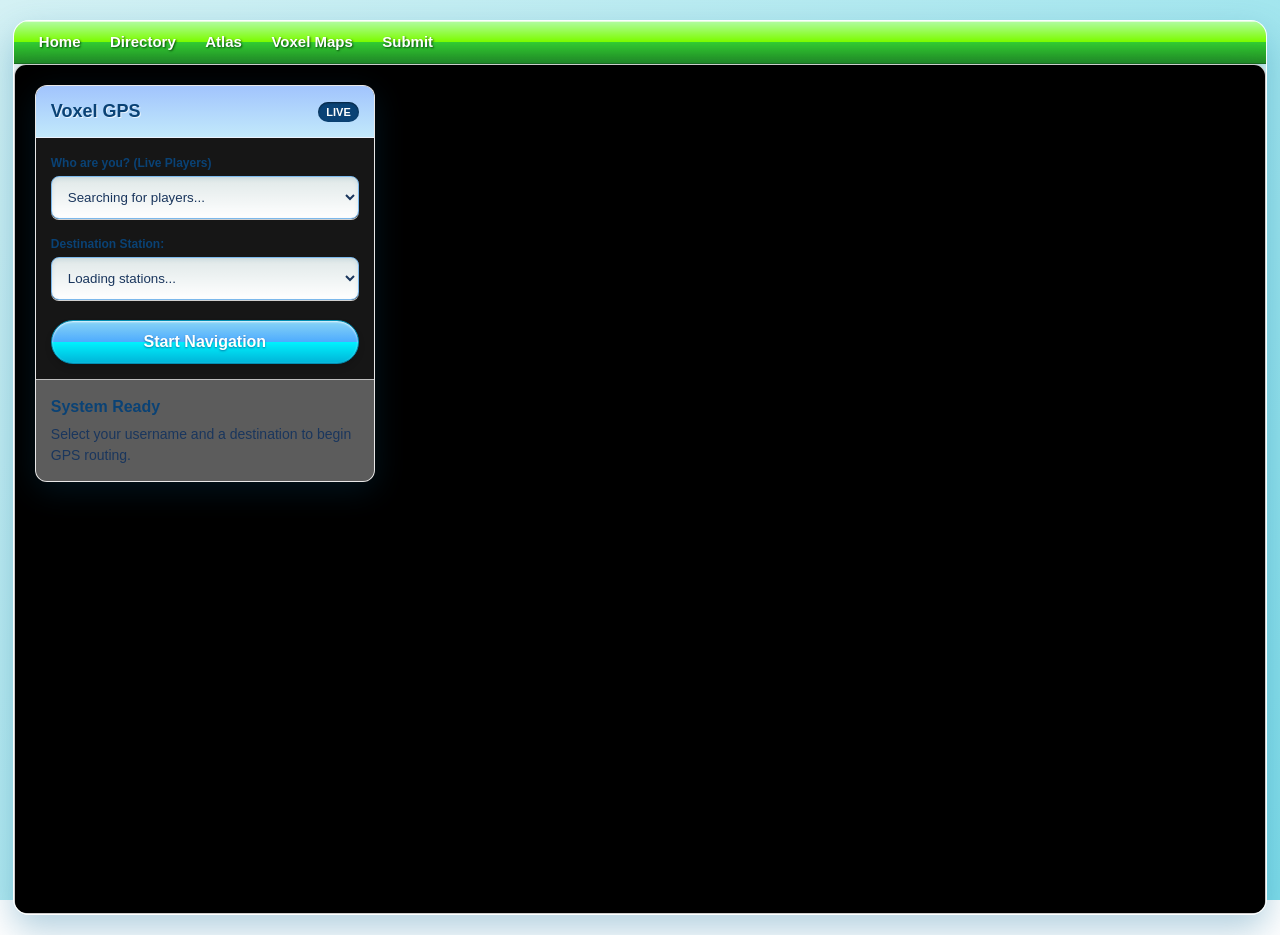
<file: voxel-maps.html>
<!DOCTYPE html>
<html lang="en">
<head>
    <meta charset="UTF-8">
    <title>Voxel Maps - Live Transit GPS</title>
    <link rel="stylesheet" href="style.css">
    <style>
        .admin-workspace { position: relative; width: 100%; height: 850px; border-radius: 12px; overflow: hidden; border: 1px solid rgba(255,255,255,0.8); background: #000; box-shadow: 0 10px 30px rgba(0, 100, 150, 0.3); }
        .map-workspace { width: 100%; height: 100%; position: absolute; top: 0; left: 0; z-index: 1; }
        .dynmap-frame { position: absolute; width: 100%; height: 100%; border: none; z-index: 1; }
        .svg-overlay { position: absolute; width: 100%; height: 100%; z-index: 2; pointer-events: none; }
        svg { width: 100%; height: 100%; }
        
        .floating-panel { position: absolute; background: rgba(24, 24, 24, 0.95); border: 1px solid rgba(255,255,255,0.9); border-radius: 12px; z-index: 10; backdrop-filter: blur(15px); box-shadow: 0 8px 32px rgba(0, 100, 150, 0.2), inset 0 1px 0 rgba(255,255,255,1); display: flex; flex-direction: column; overflow: hidden; }
        .gps-controls { top: 20px; left: 20px; width: 340px; }
        
        .nav-header { background: linear-gradient(180deg, #a1c4fd 0%, #c2e9fb 100%); color: #0a4275; padding: 15px; font-weight: bold; font-size: 18px; text-shadow: 1px 1px 0px rgba(255,255,255,0.7); display: flex; justify-content: space-between; align-items: center; border-bottom: 1px solid rgba(255,255,255,0.8); }
        .nav-status { padding: 15px; font-size: 14px; line-height: 1.5; color: #1a365d; border-top: 1px solid rgba(255,255,255,0.6); background: rgba(255,255,255,0.3); }
        .nav-status strong { color: #0a4275; font-size: 16px; display: block; margin-bottom: 5px; }
        
        .pulse-dot { fill: #00f2fe; animation: pulse 1.5s infinite; }
        @keyframes pulse { 0% { r: 5; opacity: 1; } 100% { r: 25; opacity: 0; } }
        
        .route-highlight { stroke: #00f2fe !important; stroke-width: 14 !important; opacity: 0.9 !important; }
        .station-highlight { fill: #00f2fe !important; stroke: #fff !important; r: 16 !important; }
    </style>
</head>
<body>
<div class="forum-wrapper" style="max-width: 1600px; width: 98%;">
    <div class="navbar">
        <a href="index.html">Home</a>
        <a href="directory.html">Directory</a>
        <a href="atlas-map.html">Atlas</a>
        <a href="voxel-maps.html">Voxel Maps</a>
        <a href="submit.html">Submit</a>
    </div>
    
    <div class="content admin-workspace">
        <div class="map-workspace" id="svgContainer">
            <iframe id="dynmapFrame" class="dynmap-frame" src="https://dynmap-proxy.landonian2006.workers.dev/#"></iframe>
            <div class="svg-overlay">
                <svg id="transitMap">
                    <g id="linesLayer"></g>
                    <g id="nodesLayer"></g>
                    <g id="labelsLayer"></g>
                    <g id="playerLayer">
                        <circle id="playerPulse" class="pulse-dot" cx="-1000" cy="-1000" r="5"></circle>
                        <circle id="playerDot" fill="#fff" stroke="#0a4275" stroke-width="3" cx="-1000" cy="-1000" r="7"></circle>
                        <text id="playerLabel" fill="#0a4275" font-family="Tahoma" font-weight="bold" font-size="16" x="-1000" y="-1000" style="text-shadow: 1px 1px 0 #fff;"></text>
                    </g>
                </svg>
            </div>
        </div>

        <div class="floating-panel gps-controls">
            <div class="nav-header">
                <span>Voxel GPS</span>
                <span id="liveIndicator" style="font-size: 11px; background: #0a4275; color: #fff; padding: 4px 8px; border-radius: 12px; box-shadow: inset 0 1px 2px rgba(0,0,0,0.5); text-shadow: none;">LIVE</span>
            </div>
            <div style="padding: 15px;">
                <label style="color:#0a4275; font-size:12px; font-weight:bold;">Who are you? (Live Players)</label>
                <select id="playerSelect" class="form-input" style="width:100%; margin-bottom:15px;">
                    <option value="">Searching for players...</option>
                </select>
                
                <label style="color:#0a4275; font-size:12px; font-weight:bold;">Destination Station:</label>
                <select id="destSelect" class="form-input" style="width:100%; margin-bottom:20px;">
                    <option value="">Loading stations...</option>
                </select>
                
                <button id="startNavBtn" class="pan-button" style="width:100%; font-size: 16px; padding: 12px;" onclick="startNavigation()">Start Navigation</button>
                <button id="stopNavBtn" class="pan-button" style="width:100%; font-size: 16px; padding: 12px; background: linear-gradient(180deg, #ff9a9e 0%, #fecfef 99%, #fecfef 100%); color: #8b0000; border-color: #ffb6c1; display:none;" onclick="stopNavigation()">End Route</button>
            </div>
            
            <div id="navInstructions" class="nav-status">
                <strong>System Ready</strong>
                Select your username and a destination to begin GPS routing.
            </div>
        </div>
    </div>
</div>

<script>
// NEW DEPLOYMENT LINK HERE
const SCRIPT_URL = 'https://script.google.com/macros/s/AKfycbz70CstbzO0nE_Ae-aYo37zuTcma-PEQFSyjS7UvsD0ybfBcrdWjnmi8DSvF-qyyBof/exec';
const DYNMAP_URL = 'https://dynmap-proxy.landonian2006.workers.dev/up/world/world/0';
const ARRIVAL_RADIUS = 15; 

const BASE_PIXELS_PER_BLOCK = 1; 
const INVERT_Z = true;          
const INVERT_X = false; 

let mapCenterX = 0, mapCenterZ = 0, currentZoom = 0, screenW = 800, screenH = 800;

let serverRails = [];
let livePlayers = [];

let isNavigating = false;
let activeRoute = []; 
let routeIndex = 0;
let targetPlayerName = "";
let lastSpokenNode = "";

window.addEventListener('message', function(e) {
    if (e.data.type === 'AUTO_SYNC') {
        mapCenterX = e.data.centerX; mapCenterZ = e.data.centerZ;
        currentZoom = e.data.zoomLevel;
        screenW = e.data.width; screenH = e.data.height;
        updateMapPositions();
        updatePlayerMarker();
    }
});

function getScreenPixel(nodeX, nodeZ) {
    const scale = BASE_PIXELS_PER_BLOCK * Math.pow(2, currentZoom);
    return {
        x: (screenW / 2) + ((nodeZ - mapCenterZ) * scale * (INVERT_Z ? -1 : 1)),
        y: (screenH / 2) + ((nodeX - mapCenterX) * scale * (INVERT_X ? -1 : 1))
    };
}

async function boot() {
    try {
        const res = await fetch(SCRIPT_URL);
        serverRails = await res.json();
        
        const stations = serverRails.filter(r => r.type === 'station').sort((a,b) => a.name.localeCompare(b.name));
        document.getElementById('destSelect').innerHTML = stations.map(s => `<option value="${s.id}">${s.name}</option>`).join('');
        
        buildMapDOM();
        setInterval(pollRadar, 1500);
        pollRadar(); 
    } catch(err) { console.error("Boot failed:", err); }
}

async function pollRadar() {
    try {
        const res = await fetch(DYNMAP_URL);
        const data = await res.json();
        if (data && data.players) {
            livePlayers = data.players;
            updatePlayerDropdown();
            updatePlayerMarker();
            if (isNavigating) processNavigationLogic();
        }
    } catch (e) {}
}

function updatePlayerDropdown() {
    const select = document.getElementById('playerSelect');
    const currentVal = select.value;
    if (livePlayers.length === 0) {
        select.innerHTML = `<option value="">No players online</option>`; return;
    }
    select.innerHTML = livePlayers.map(p => `<option value="${p.account}">${p.name}</option>`).join('');
    if (livePlayers.find(p => p.account === currentVal)) select.value = currentVal;
}

function buildMapDOM() {
    const lines = document.getElementById('linesLayer');
    const nodes = document.getElementById('nodesLayer');
    const labels = document.getElementById('labelsLayer');
    lines.innerHTML = ''; nodes.innerHTML = ''; labels.innerHTML = '';

    serverRails.forEach(n => {
        n.domLines = [];
        const color = n.color || '#55aaff';

        if (n.connections && Array.isArray(n.connections)) {
            n.connections.forEach(targetId => {
                const target = serverRails.find(r => r.id === targetId.trim());
                if (target) {
                    const line = document.createElementNS("http://www.w3.org/2000/svg", "line");
                    line.setAttribute("stroke", color); line.setAttribute("stroke-width", "6");
                    line.setAttribute("stroke-linecap", "round"); line.setAttribute("opacity", "0.6");
                    line.id = `edge-${n.id}-${target.id}`;
                    lines.appendChild(line);
                    n.domLines.push({ targetNode: target, element: line });
                }
            });
        }

        const circle = document.createElementNS("http://www.w3.org/2000/svg", "circle");
        circle.setAttribute("r", n.type === 'station' ? "10" : "4");
        circle.setAttribute("fill", color); circle.setAttribute("stroke", "#fff");
        circle.setAttribute("stroke-width", "2"); circle.id = `node-${n.id}`;
        nodes.appendChild(circle);
        n.domCircle = circle;

        if (n.type === 'station') {
            const text = document.createElementNS("http://www.w3.org/2000/svg", "text");
            text.setAttribute("fill", "#0a4275");
            text.setAttribute("style", "font-family: Tahoma; font-weight: bold; font-size: 14px; text-shadow: 1px 1px 0 #fff, -1px -1px 0 #fff, 1px -1px 0 #fff, -1px 1px 0 #fff; pointer-events: none;");
            text.textContent = n.name || n.id;
            labels.appendChild(text);
            n.domText = text;
        }
    });
    updateMapPositions();
}

function updateMapPositions() {
    serverRails.forEach(n => {
        if (!n.domCircle) return;
        const p1 = getScreenPixel(parseFloat(n.x), parseFloat(n.z));

        n.domLines.forEach(lineObj => {
            const p2 = getScreenPixel(parseFloat(lineObj.targetNode.x), parseFloat(lineObj.targetNode.z));
            lineObj.element.setAttribute("x1", p1.x); lineObj.element.setAttribute("y1", p1.y);
            lineObj.element.setAttribute("x2", p2.x); lineObj.element.setAttribute("y2", p2.y);
        });

        n.domCircle.setAttribute("cx", p1.x); n.domCircle.setAttribute("cy", p1.y);
        
        if (n.domText) {
            n.domText.setAttribute("x", p1.x + 15); n.domText.setAttribute("y", p1.y + 5);
        }
    });
}

function updatePlayerMarker() {
    const me = livePlayers.find(p => p.account === document.getElementById('playerSelect').value);
    const pPulse = document.getElementById('playerPulse'), pDot = document.getElementById('playerDot'), pLabel = document.getElementById('playerLabel');
    
    if (me) {
        const p1 = getScreenPixel(me.x, me.z);
        pPulse.setAttribute("cx", p1.x); pPulse.setAttribute("cy", p1.y);
        pDot.setAttribute("cx", p1.x); pDot.setAttribute("cy", p1.y);
        pLabel.setAttribute("x", p1.x + 15); pLabel.setAttribute("y", p1.y - 10);
        pLabel.textContent = me.name;
        
        pPulse.style.display = "block"; pDot.style.display = "block"; pLabel.style.display = "block";
        
        if (isNavigating) {
            document.getElementById('dynmapFrame').contentWindow.postMessage({ type: 'PAN_TO', x: me.x, z: me.z }, '*');
        }
    } else {
        pPulse.style.display = "none"; pDot.style.display = "none"; pLabel.style.display = "none";
    }
}

function getShortestPath(startId, endId) {
    const nodes = {};
    serverRails.forEach(r => nodes[r.id] = { ...r, edges: {} });
    serverRails.forEach(r => {
        r.connections.forEach(targetId => {
            if(nodes[targetId]) {
                const dist = Math.hypot(nodes[targetId].x - r.x, nodes[targetId].z - r.z);
                nodes[r.id].edges[targetId] = dist; nodes[targetId].edges[r.id] = dist; 
            }
        });
    });
    const distances = {}, prev = {}, queue = new Set(Object.keys(nodes));
    for (let id in nodes) distances[id] = Infinity;
    distances[startId] = 0;
    while (queue.size > 0) {
        let curr = null;
        for (let id of queue) { if (curr === null || distances[id] < distances[curr]) curr = id; }
        if (distances[curr] === Infinity) break;
        if (curr === endId) {
            const path = []; let u = endId;
            while (u) { path.unshift(u); u = prev[u]; }
            return path;
        }
        queue.delete(curr);
        for (let neighbor in nodes[curr].edges) {
            let alt = distances[curr] + nodes[curr].edges[neighbor];
            if (alt < distances[neighbor]) { distances[neighbor] = alt; prev[neighbor] = curr; }
        }
    }
    return null; 
}

function startNavigation() {
    targetPlayerName = document.getElementById('playerSelect').value;
    const destId = document.getElementById('destSelect').value;
    
    if (!targetPlayerName) return alert("Please select a live player.");
    if (!destId) return alert("Please select a destination.");
    
    const me = livePlayers.find(p => p.account === targetPlayerName);
    if (!me) return alert("Player is not currently on the map.");
    
    let closestStation = null, minD = Infinity;
    serverRails.filter(r => r.type === 'station').forEach(s => {
        const d = Math.hypot(s.x - me.x, s.z - me.z);
        if (d < minD) { minD = d; closestStation = s; }
    });
    
    if (!closestStation) return alert("No stations found.");
    
    activeRoute = getShortestPath(closestStation.id, destId);
    if (!activeRoute) return alert("No valid rail path to that destination.");
    
    isNavigating = true; routeIndex = 0; lastSpokenNode = "";
    document.getElementById('startNavBtn').style.display = 'none';
    document.getElementById('stopNavBtn').style.display = 'block';
    
    highlightRoute();
    
    const destNode = serverRails.find(r => r.id === destId);
    let msg = `Routing to ${destNode.name}. Proceed to the nearest station: ${closestStation.name}.`;
    updateUIInstruction("Walk to Station", msg);
    speak(msg);
    
    document.getElementById('dynmapFrame').contentWindow.postMessage({ type: 'PAN_TO', x: me.x, z: me.z }, '*');
}

function stopNavigation() {
    isNavigating = false; activeRoute = [];
    document.getElementById('startNavBtn').style.display = 'block';
    document.getElementById('stopNavBtn').style.display = 'none';
    
    serverRails.forEach(n => {
        if(n.domCircle) { n.domCircle.classList.remove('station-highlight'); }
        n.domLines.forEach(l => l.element.classList.remove('route-highlight'));
    });
    
    updateUIInstruction("System Ready", "Select your username and a destination to begin GPS routing.");
    speechSynthesis.cancel();
}

function highlightRoute() {
    for (let i = 0; i < activeRoute.length; i++) {
        const current = activeRoute[i];
        const node = serverRails.find(r => r.id === current);
        if(node && node.domCircle) node.domCircle.classList.add('station-highlight');

        if (i < activeRoute.length - 1) {
            const next = activeRoute[i+1];
            if(node) {
                const lineObj = node.domLines.find(l => l.targetNode.id === next);
                if(lineObj) lineObj.element.classList.add('route-highlight');
            }
            const nextNode = serverRails.find(r => r.id === next);
            if(nextNode) {
                const lineObj2 = nextNode.domLines.find(l => l.targetNode.id === current);
                if(lineObj2) lineObj2.element.classList.add('route-highlight');
            }
        }
    }
}

function processNavigationLogic() {
    if (routeIndex >= activeRoute.length) return; 
    
    const me = livePlayers.find(p => p.account === targetPlayerName);
    if (!me) return; 
    
    const targetNodeId = activeRoute[routeIndex];
    const targetNode = serverRails.find(r => r.id === targetNodeId);
    const dist = Math.hypot(targetNode.x - me.x, targetNode.z - me.z);
    
    if (dist <= ARRIVAL_RADIUS) {
        if (targetNode.id !== lastSpokenNode) {
            lastSpokenNode = targetNode.id;
            
            if (routeIndex === activeRoute.length - 1) {
                const msg = `Arriving at ${targetNode.name}. You have reached your destination.`;
                updateUIInstruction("Arrived", msg); speak(msg);
                setTimeout(stopNavigation, 5000); 
            } else if (targetNode.type !== 'station') {
                routeIndex++; 
            } else {
                let nextStation = null;
                for (let i = routeIndex + 1; i < activeRoute.length; i++) {
                    const futureNode = serverRails.find(r => r.id === activeRoute[i]);
                    if (futureNode.type === 'station') { nextStation = futureNode; break; }
                }
                
                let msg = `Approaching ${targetNode.name}. `;
                if (nextStation) msg += `Remain on the train. Next stop: ${nextStation.name}.`;
                
                updateUIInstruction("En Route", msg); speak(msg);
                routeIndex++; 
            }
        }
    } else {
        if (targetNode.type === 'station') {
            updateUIInstruction("En Route", `Heading towards ${targetNode.name}. (${Math.round(dist)} blocks away)`);
        }
    }
}

function updateUIInstruction(title, text) {
    document.getElementById('navInstructions').innerHTML = `<strong>${title}</strong>${text}`;
}

function speak(text) {
    window.speechSynthesis.cancel();
    const utterance = new SpeechSynthesisUtterance(text);
    utterance.rate = 1.0; utterance.pitch = 1.1; 
    window.speechSynthesis.speak(utterance);
}

document.getElementById('svgContainer').addEventListener('mousedown', () => { isNavigating = false; });
document.getElementById('svgContainer').addEventListener('wheel', () => { isNavigating = false; });

boot();
</script>
</body>
</html>
</file>
<file: style.css>
* {
    box-sizing: border-box;
}

/* === PAGE TRANSITION LOGIC === */
body { 
    background: linear-gradient(-45deg, #d4f1f4, #80deea, #26c6da, #80deea, #d4f1f4);
    background-size: 400% 400%;
    animation: gradientBG 15s ease infinite;
    background-attachment: fixed;
    font-family: "Segoe UI", Tahoma, Verdana, sans-serif; 
    color: #1a365d; 
    margin: 0; 
    padding: 20px 0; 
    min-height: 100vh;
    overflow-x: hidden;
    
    opacity: 1;
    transition: opacity 0.35s ease-out, transform 0.35s ease-out;
}

body.page-exit {
    opacity: 0;
    transform: scale(0.98);
}

@keyframes pageEnter {
    from { opacity: 0; transform: translateY(20px) scale(0.98); }
    to { opacity: 1; transform: translateY(0) scale(1); }
}

@keyframes gradientBG {
    0% { background-position: 0% 50%; }
    50% { background-position: 100% 50%; }
    100% { background-position: 0% 50%; }
}

/* === REALISTIC WATER DYNAMICS === */
.ocean-caustics {
    position: fixed;
    top: -10%; left: -10%;
    width: 120vw; height: 120vh;
    background: repeating-linear-gradient(45deg, rgba(255,255,255,0.1) 0%, rgba(255,255,255,0) 5%, rgba(255,255,255,0.1) 10%);
    filter: url('#water-warp');
    pointer-events: none;
    z-index: -3;
    mix-blend-mode: overlay;
    opacity: 0.8;
}

.light-rays {
    position: fixed;
    top: -50%; left: -50%;
    width: 200%; height: 200%;
    background: repeating-conic-gradient(from 0deg at 50% 0%, rgba(255, 255, 255, 0.2) 0deg 6deg, transparent 6deg 12deg);
    animation: rotateRays 40s ease-in-out infinite alternate;
    pointer-events: none;
    z-index: -3;
    mix-blend-mode: soft-light;
}
@keyframes rotateRays {
    0% { transform: rotate(-5deg) scale(1.1); }
    100% { transform: rotate(5deg) scale(1.2); }
}

.water-glare {
    position: fixed;
    top: -25vh; left: -10vw;
    width: 120vw; height: 50vh;
    background: radial-gradient(ellipse at bottom, rgba(255,255,255,0.8) 0%, rgba(255,255,255,0) 70%);
    border-radius: 50%;
    transform: rotate(-3deg);
    z-index: -2;
    pointer-events: none;
    animation: waveSway 8s ease-in-out infinite alternate;
}
@keyframes waveSway {
    0% { transform: rotate(-3deg) translateY(0px) scaleX(1); }
    100% { transform: rotate(-1deg) translateY(15px) scaleX(1.05); }
}

/* === REALISTIC KELP/GRASS BLADES === */
.kelp-blade {
    position: fixed;
    bottom: -20px;
    background: linear-gradient(180deg, rgba(144, 255, 34, 0.9) 0%, rgba(0, 128, 0, 0.95) 100%);
    border-radius: 50% 50% 0 0;
    transform-origin: bottom center;
    z-index: -2;
    box-shadow: inset -3px 0 6px rgba(0,50,0,0.4), inset 2px 0 6px rgba(255,255,255,0.5), 0 0 10px rgba(0,0,0,0.2);
    pointer-events: none;
}
@keyframes kelpSway {
    0% { transform: rotate(-6deg) scaleY(0.95); }
    100% { transform: rotate(8deg) scaleY(1.05); }
}

.bubble-container {
    position: fixed;
    top: 0; left: 0;
    width: 100%; height: 100%;
    pointer-events: none;
    z-index: -1;
    overflow: hidden;
}

.aero-bubble {
    position: absolute;
    bottom: -100px;
    background: radial-gradient(circle at 30% 30%, rgba(255, 255, 255, 0.9), rgba(255, 255, 255, 0.2) 60%, rgba(255, 255, 255, 0.5) 100%);
    border: 1px solid rgba(255,255,255,0.7);
    border-radius: 50%;
    box-shadow: inset 0 0 15px rgba(255,255,255,0.9), 0 4px 10px rgba(0, 100, 150, 0.2);
    animation: floatUp linear infinite;
}

@keyframes floatUp {
    0% { transform: translateY(0) scale(1) translateX(0); opacity: 0; }
    10% { opacity: 1; }
    90% { opacity: 1; }
    100% { transform: translateY(-120vh) scale(1.2) translateX(30px); opacity: 0; }
}

/* Base class for JS Engine Fish */
.aero-fish {
    position: fixed;
    background-size: contain;
    background-repeat: no-repeat;
    background-position: center;
    z-index: -1;
    pointer-events: none;
    filter: drop-shadow(0 10px 15px rgba(0, 100, 150, 0.4));
    will-change: transform; /* Hardware acceleration for JS loop */
}

/* === UI WIDGETS & CONTAINERS === */
.forum-wrapper { 
    width: 95%; 
    max-width: 1200px; 
    margin: auto; 
    background: rgba(255, 255, 255, 0.35); 
    backdrop-filter: blur(15px);
    -webkit-backdrop-filter: blur(15px);
    border: 1px solid rgba(255, 255, 255, 0.9); 
    border-radius: 16px;
    box-shadow: 0 15px 35px rgba(0, 100, 150, 0.3), inset 0 2px 0 rgba(255,255,255,1), inset 0 -2px 10px rgba(255,255,255,0.4); 
    overflow: hidden;
    position: relative;
    animation: pageEnter 0.6s cubic-bezier(0.2, 0.8, 0.2, 1) forwards;
}

.forum-wrapper::before {
    content: '';
    position: absolute;
    top: 0; left: 0;
    width: 200%; height: 200%;
    background: linear-gradient(115deg, rgba(255,255,255,0.5) 0%, rgba(255,255,255,0) 30%, rgba(255,255,255,0) 100%);
    pointer-events: none;
    z-index: 1;
}

.header { 
    background: linear-gradient(180deg, rgba(255,255,255,0.9) 0%, rgba(255,255,255,0.5) 100%);
    padding: 15px 25px; 
    display: flex; 
    align-items: center; 
    justify-content: space-between;
    border-bottom: 1px solid rgba(255, 255, 255, 0.7); 
    position: relative;
    z-index: 2;
}

.header-left { display: flex; align-items: center; }
.logo { width: 48px; height: 48px; image-rendering: pixelated; margin-right: 15px; filter: drop-shadow(0 4px 6px rgba(0,0,0,0.3)); }
.header h1 { font-size: 24px; color: #0a4275; margin: 0; text-shadow: 0px 2px 4px rgba(255,255,255,0.9); font-weight: 700; }

.global-search-container { position: relative; width: 300px; }
#globalSearch { 
    width: 100%; padding: 10px 15px; 
    background: linear-gradient(180deg, rgba(255, 255, 255, 0.8) 0%, rgba(255, 255, 255, 0.95) 100%); 
    border: 1px solid #88c0d0; 
    border-radius: 20px;
    color: #1a365d; font-size: 13px; 
    box-shadow: inset 0 2px 5px rgba(0,100,150,0.1), 0 1px 0 rgba(255,255,255,0.8);
    outline: none;
    transition: all 0.3s;
}
#globalSearch:focus { 
    background: #fff; 
    border-color: #00f2fe; 
    box-shadow: inset 0 2px 5px rgba(0,100,150,0.1), 0 0 12px rgba(0, 242, 254, 0.6); 
}

#searchResults { 
    position: absolute; top: calc(100% + 5px); left: 0; width: 100%; 
    background: rgba(255, 255, 255, 0.9); backdrop-filter: blur(10px);
    border: 1px solid rgba(255,255,255,0.9); border-radius: 8px;
    z-index: 1000; display: none; max-height: 400px; overflow-y: auto; 
    box-shadow: 0 8px 24px rgba(0, 100, 150, 0.2);
}
.search-res-item { padding: 10px; border-bottom: 1px solid rgba(0,0,0,0.05); display: flex; align-items: center; text-decoration: none; color: #1a365d; font-size: 12px; transition: background 0.2s; }
.search-res-item:hover { background: linear-gradient(90deg, rgba(79, 172, 254, 0.2) 0%, rgba(255,255,255,0) 100%); }
.search-res-type { font-size: 9px; color: #008080; text-transform: uppercase; margin-right: 10px; font-weight: bold; border: 1px solid #008080; padding: 2px 5px; border-radius: 10px; background: rgba(0,128,128,0.1); }

.navbar { 
    background: linear-gradient(180deg, #b2fca5 0%, #7cfc00 49%, #32cd32 50%, #228b22 100%); 
    padding: 12px 25px; 
    border-bottom: 1px solid #1a6b1a; 
    box-shadow: inset 0 1px 0 rgba(255,255,255,0.6), 0 4px 10px rgba(0,0,0,0.1);
    position: relative;
    z-index: 2;
}
.navbar a { 
    color: #fff; 
    text-decoration: none; 
    font-weight: bold; 
    margin-right: 25px; 
    font-size: 15px; 
    text-shadow: 1px 1px 2px rgba(0,50,0,0.8);
    transition: text-shadow 0.2s, transform 0.2s;
    display: inline-block;
}
.navbar a:hover { 
    text-shadow: 0 0 8px rgba(255,255,255,0.8); 
    transform: translateY(-1px);
}

.content { padding: 25px; position: relative; z-index: 2; }

.board-header { 
    background: linear-gradient(180deg, #60b6ff 0%, #3098ff 49%, #007aff 50%, #0066d9 100%); 
    padding: 10px 15px; 
    border: 1px solid #004ba0; 
    color: #fff; 
    font-weight: bold; 
    margin-bottom: 5px; 
    border-radius: 8px 8px 0 0;
    text-shadow: 1px 1px 2px rgba(0,0,0,0.4);
    box-shadow: inset 0 1px 1px rgba(255,255,255,0.6);
}

.board-item { 
    background: linear-gradient(180deg, rgba(255, 255, 255, 0.8) 0%, rgba(255, 255, 255, 0.5) 100%); 
    border: 1px solid rgba(255, 255, 255, 0.9); 
    border-radius: 8px;
    padding: 15px; 
    display: flex; 
    margin-bottom: 8px; 
    text-decoration: none; 
    color: inherit; 
    box-shadow: inset 0 1px 0 rgba(255,255,255,1), 0 2px 6px rgba(0, 100, 150, 0.1);
    transition: transform 0.2s, box-shadow 0.2s, background 0.2s;
}
.board-item:hover { 
    background: linear-gradient(180deg, rgba(255, 255, 255, 1) 0%, rgba(240, 250, 255, 0.8) 100%); 
    transform: translateY(-2px); 
    box-shadow: inset 0 1px 0 rgba(255,255,255,1), 0 6px 12px rgba(0, 100, 150, 0.2); 
}
.board-info h2 { margin: 0 0 5px 0; font-size: 16px; }
.board-info h2 a { color: #0066d9; text-decoration: none; transition: color 0.2s; }
.board-info h2 a:hover { text-decoration: underline; color: #00a1d6; }
.board-info p { margin: 0; font-size: 12px; color: #444; }

.loc-thumb { 
    width: 64px; height: 64px; margin-right: 20px; flex-shrink: 0; 
    border: 2px solid rgba(255,255,255,0.9); 
    border-radius: 8px;
    object-fit: cover; 
    background-color: #fff; 
    image-rendering: pixelated; 
    box-shadow: 0 4px 8px rgba(0,0,0,0.15);
    display: block;
}

.pan-button { 
    background: linear-gradient(180deg, #88d4f5 0%, #4facfe 49%, #00f2fe 50%, #00b4d8 100%); 
    color: #fff; 
    border: 1px solid #008eb3; 
    padding: 10px 20px; 
    cursor: pointer; 
    font-weight: bold; 
    font-family: Tahoma, sans-serif; 
    display: inline-block; 
    text-align: center; 
    border-radius: 25px;
    box-shadow: inset 0 1px 2px rgba(255,255,255,0.8), 0 4px 6px rgba(0,0,0,0.15);
    text-shadow: 0px 1px 2px rgba(0,100,150,0.8);
    transition: filter 0.2s, transform 0.1s, box-shadow 0.1s;
}
.pan-button:hover { 
    filter: brightness(1.15); 
    transform: translateY(-1px);
    box-shadow: inset 0 1px 2px rgba(255,255,255,0.9), 0 6px 10px rgba(0,0,0,0.2);
}
.pan-button:active { 
    box-shadow: inset 0 3px 6px rgba(0,0,0,0.3); 
    transform: translateY(1px);
    background: linear-gradient(180deg, #00b4d8 0%, #00f2fe 50%, #4facfe 51%, #88d4f5 100%); 
}

.split-container { display: flex; gap: 20px; height: 650px; }
.sidebar { width: 350px; background: linear-gradient(180deg, rgba(255,255,255,0.6) 0%, rgba(255,255,255,0.3) 100%); border: 1px solid rgba(255,255,255,0.8); border-radius: 12px; overflow-y: auto; display: flex; flex-direction: column; padding: 10px; box-shadow: inset 0 2px 10px rgba(0,0,0,0.05); }
.map-wrapper { flex-grow: 1; border: 1px solid rgba(255,255,255,0.9); border-radius: 12px; background: #e0f7fa; position: relative; overflow: hidden; box-shadow: 0 4px 15px rgba(0,0,0,0.1), inset 0 2px 15px rgba(0,0,0,0.1); }
iframe { width: 100%; height: 100%; border: none; display: block; }

.dir-tabs { display: flex; gap: 5px; margin-bottom: 20px; }
.dir-tab { 
    background: linear-gradient(180deg, rgba(255,255,255,0.7) 0%, rgba(220,240,255,0.5) 100%); 
    padding: 12px 20px; 
    cursor: pointer; 
    border: 1px solid rgba(255,255,255,0.9); 
    border-radius: 15px 15px 0 0;
    color: #0a4275; 
    font-weight: bold; 
    flex-grow: 1; 
    text-align: center; 
    box-shadow: inset 0 -2px 5px rgba(0,0,0,0.05);
    transition: background 0.2s, padding 0.2s;
}
.dir-tab.active { 
    background: linear-gradient(180deg, #ffffff 0%, #e0f7fa 100%); 
    color: #0066d9; 
    border-bottom-color: #e0f7fa;
    box-shadow: 0 -4px 10px rgba(0,0,0,0.05), inset 0 2px 0 rgba(255,255,255,1);
    padding-bottom: 14px;
    margin-top: -2px;
}
.dir-section { display: none; }
.dir-section.active { display: block; animation: fadeIn 0.4s ease; }

.wiki-form label { display: block; margin-top: 15px; font-weight: bold; color: #004ba0; font-size: 13px; text-shadow: 1px 1px 0 rgba(255,255,255,0.8); }
.wiki-form input, .wiki-form textarea, .form-input { 
    width: 100%; padding: 12px; 
    background: linear-gradient(180deg, rgba(245, 255, 255, 0.9) 0%, #ffffff 100%); 
    border: 1px solid #7cb8eb; 
    border-radius: 8px;
    color: #1a365d; margin-top: 5px; font-family: inherit; 
    box-shadow: inset 0 2px 4px rgba(0,100,150,0.1), 0 1px 0 rgba(255,255,255,0.8);
    transition: border 0.3s, box-shadow 0.3s;
}
.wiki-form input:focus, .wiki-form textarea:focus, .form-input:focus { 
    outline: none; 
    border-color: #00f2fe; 
    box-shadow: inset 0 2px 4px rgba(0,100,150,0.05), 0 0 10px rgba(0, 242, 254, 0.4); 
}

.status-badge { display: inline-block; padding: 4px 10px; border-radius: 12px; font-size: 11px; font-weight: bold; margin-left: 10px; vertical-align: middle; box-shadow: inset 0 1px 1px rgba(255,255,255,0.5), 0 2px 4px rgba(0,0,0,0.1); }
.status-online { background: linear-gradient(180deg, #b2fca5 0%, #73e85f 100%); color: #004d00; border: 1px solid #5abf45; text-shadow: 0 1px 1px rgba(255,255,255,0.6); }
.status-offline { background: linear-gradient(180deg, #ff9a9e 0%, #fecfef 100%); color: #8b0000; border: 1px solid #ffb6c1; text-shadow: 0 1px 1px rgba(255,255,255,0.6); }

.auto-link { color: #0066d9; text-decoration: none; font-weight: bold; border-bottom: 1px dotted #0066d9; transition: color 0.2s; }
.auto-link:hover { color: #00a1d6; border-bottom: 1px solid #00a1d6; text-shadow: 0 0 5px rgba(0, 161, 214, 0.4); }

.music-widget {
    position: fixed;
    bottom: 25px;
    right: 25px;
    background: linear-gradient(180deg, rgba(255,255,255,0.85) 0%, rgba(200,235,255,0.75) 100%);
    backdrop-filter: blur(15px);
    -webkit-backdrop-filter: blur(15px);
    border: 1px solid rgba(255,255,255,0.95);
    border-radius: 30px;
    padding: 12px 20px;
    box-shadow: 0 6px 20px rgba(0,100,150,0.2), inset 0 2px 0 rgba(255,255,255,1);
    cursor: pointer;
    z-index: 9999;
    font-weight: bold;
    color: #0066d9;
    transition: transform 0.2s, box-shadow 0.2s, background 0.2s;
    display: flex;
    align-items: center;
    gap: 10px;
    font-size: 14px;
    text-shadow: 0 1px 2px rgba(255,255,255,0.8);
}
.music-widget:hover {
    transform: translateY(-3px);
    box-shadow: 0 8px 25px rgba(0,100,150,0.3), inset 0 2px 0 rgba(255,255,255,1);
    background: linear-gradient(180deg, rgba(255,255,255,0.95) 0%, rgba(220,245,255,0.85) 100%);
}
.music-widget:active {
    transform: translateY(1px);
    box-shadow: 0 2px 10px rgba(0,100,150,0.2), inset 0 2px 5px rgba(0,0,0,0.1);
}
</file>
